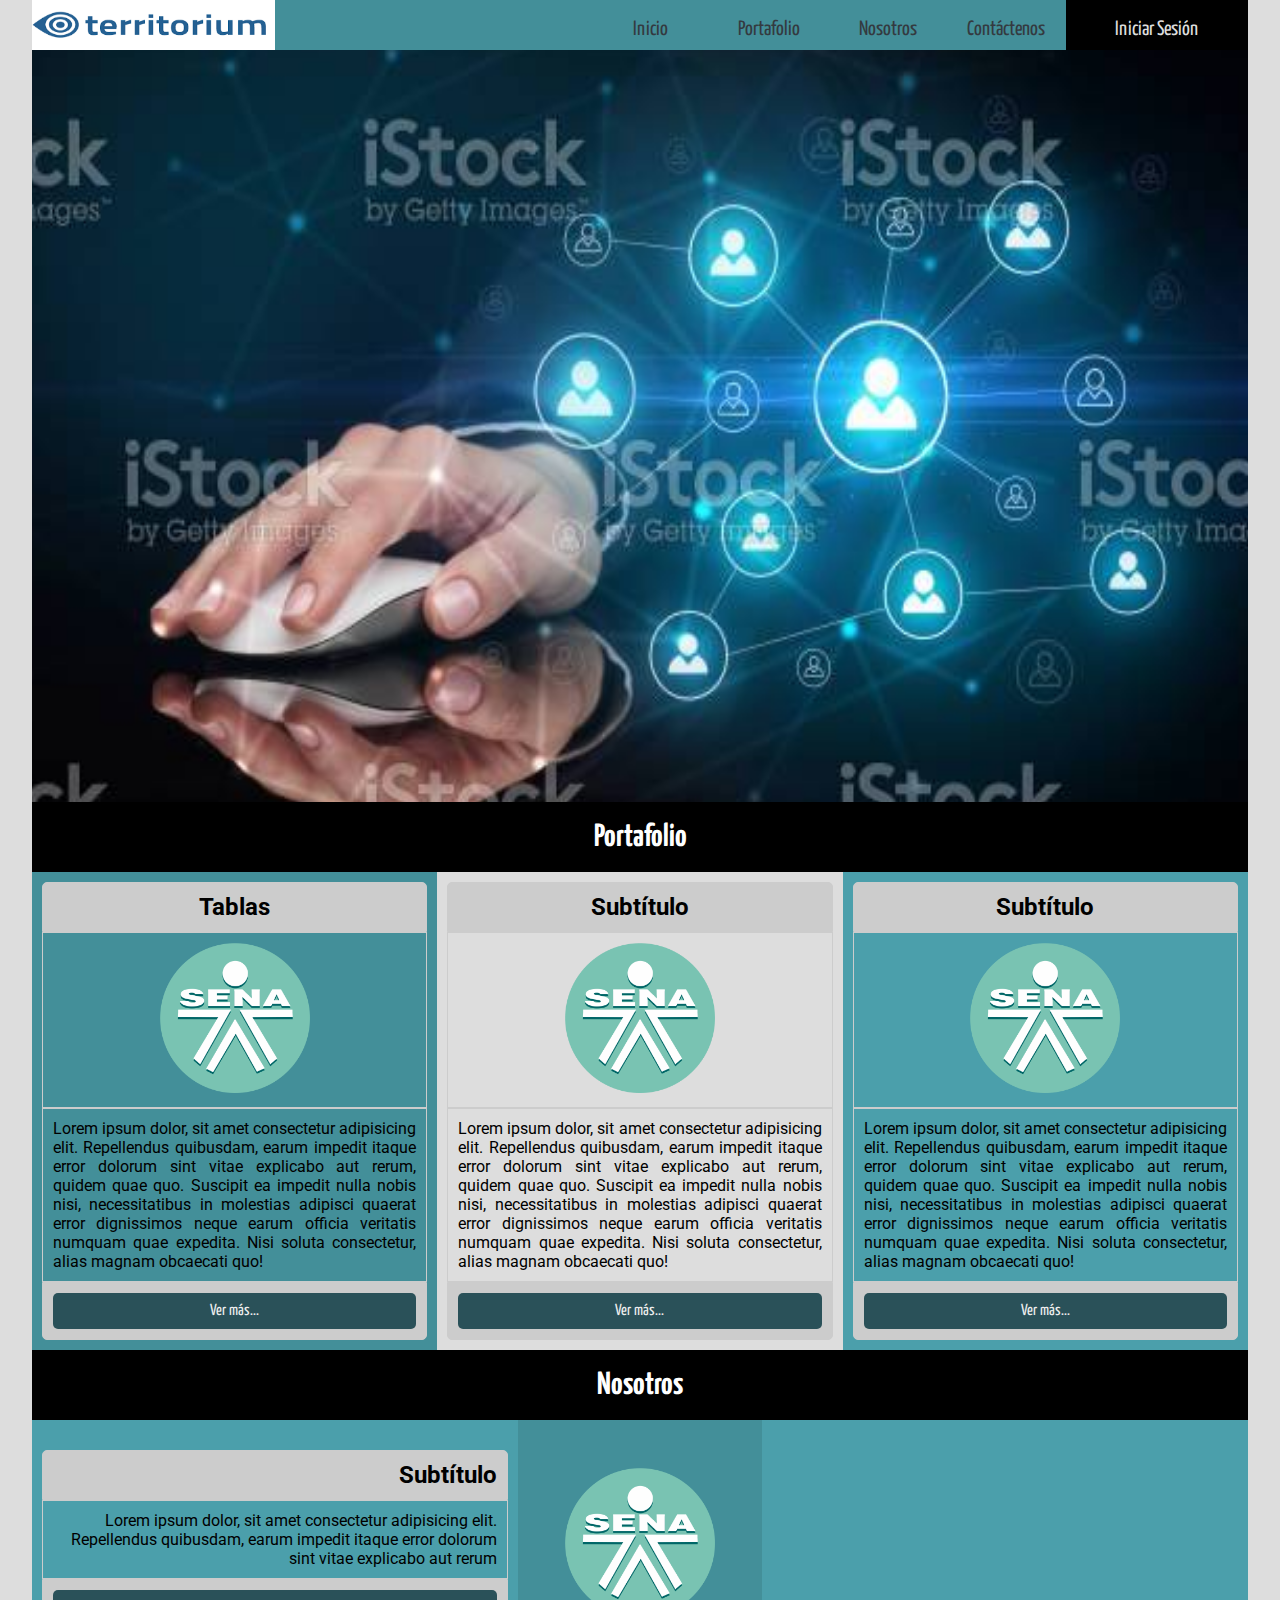
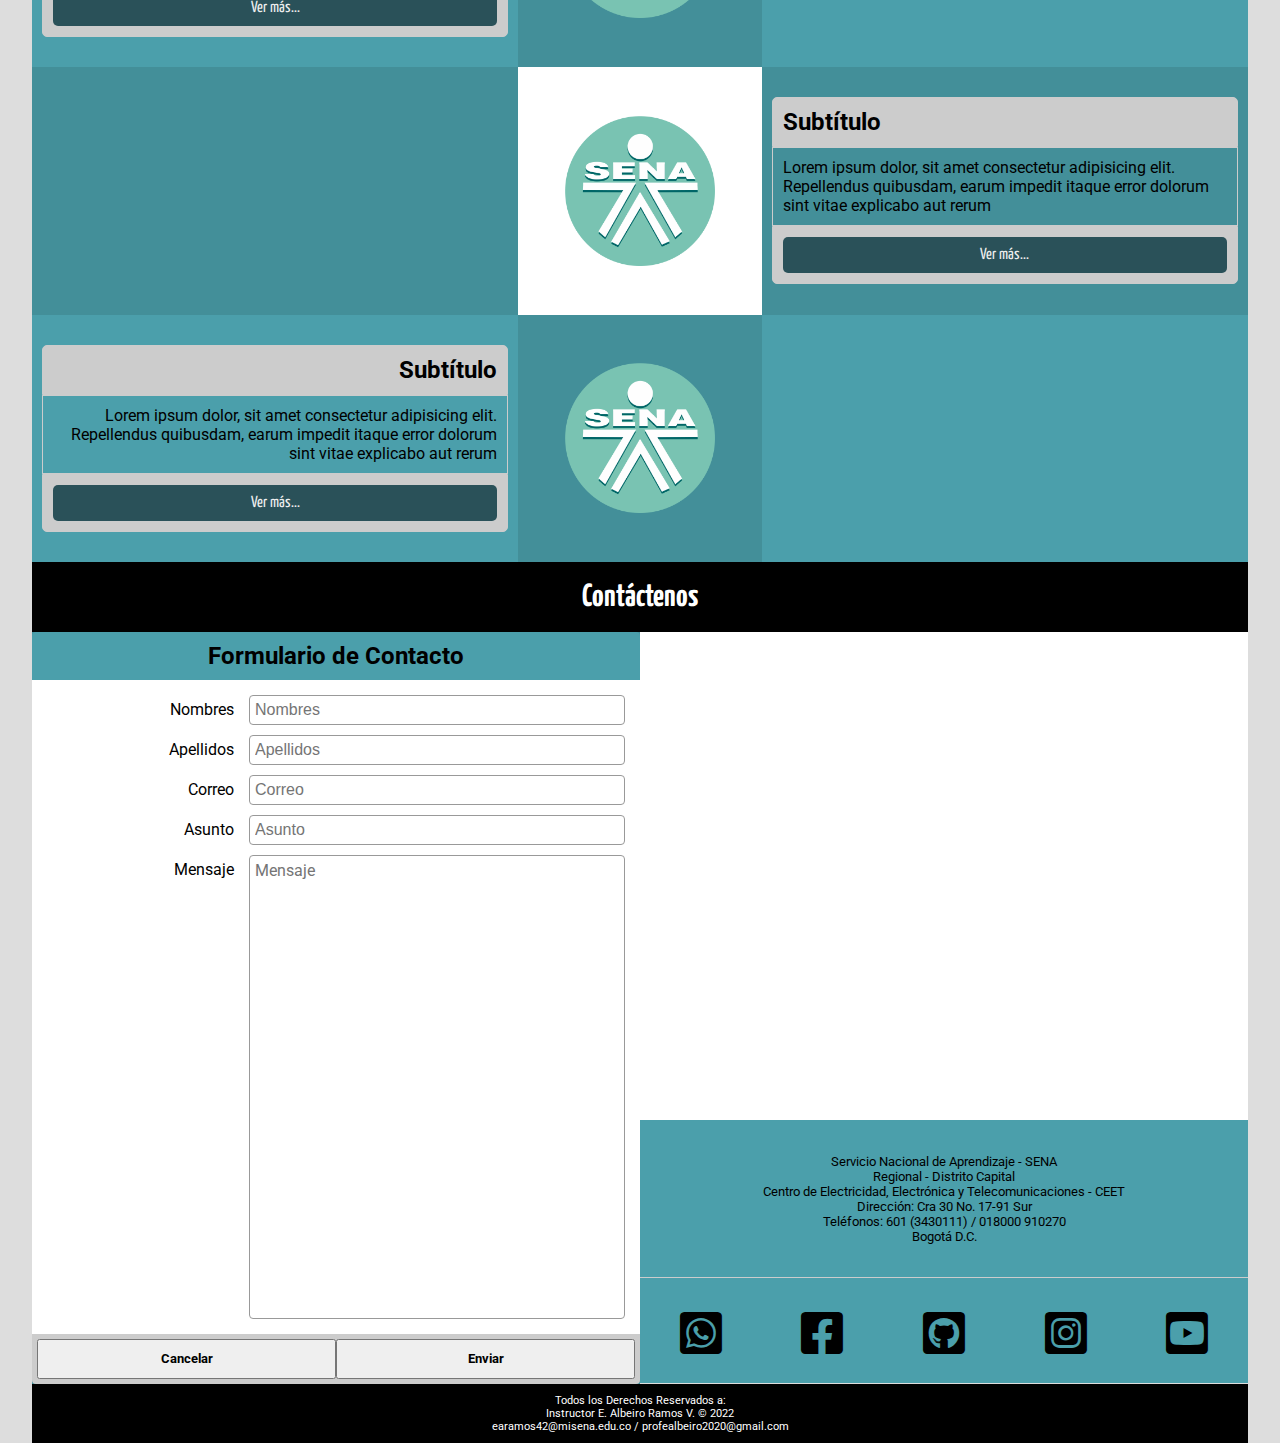
<file: index.html>
<!DOCTYPE html>
<html lang="en">
<head>
    <meta charset="UTF-8">
    <meta http-equiv="X-UA-Compatible" content="IE=edge">
    <meta name="viewport" content="width=device-width, initial-scale=1.0">
    <title>Document</title>
    <script>
        window.location.assign("docs/trim1/8_prototipo_no_funcional/4_prototipo_no_funcional/index.html")
    </script>
</head>
<body>
    
</body>
</html>
</file>
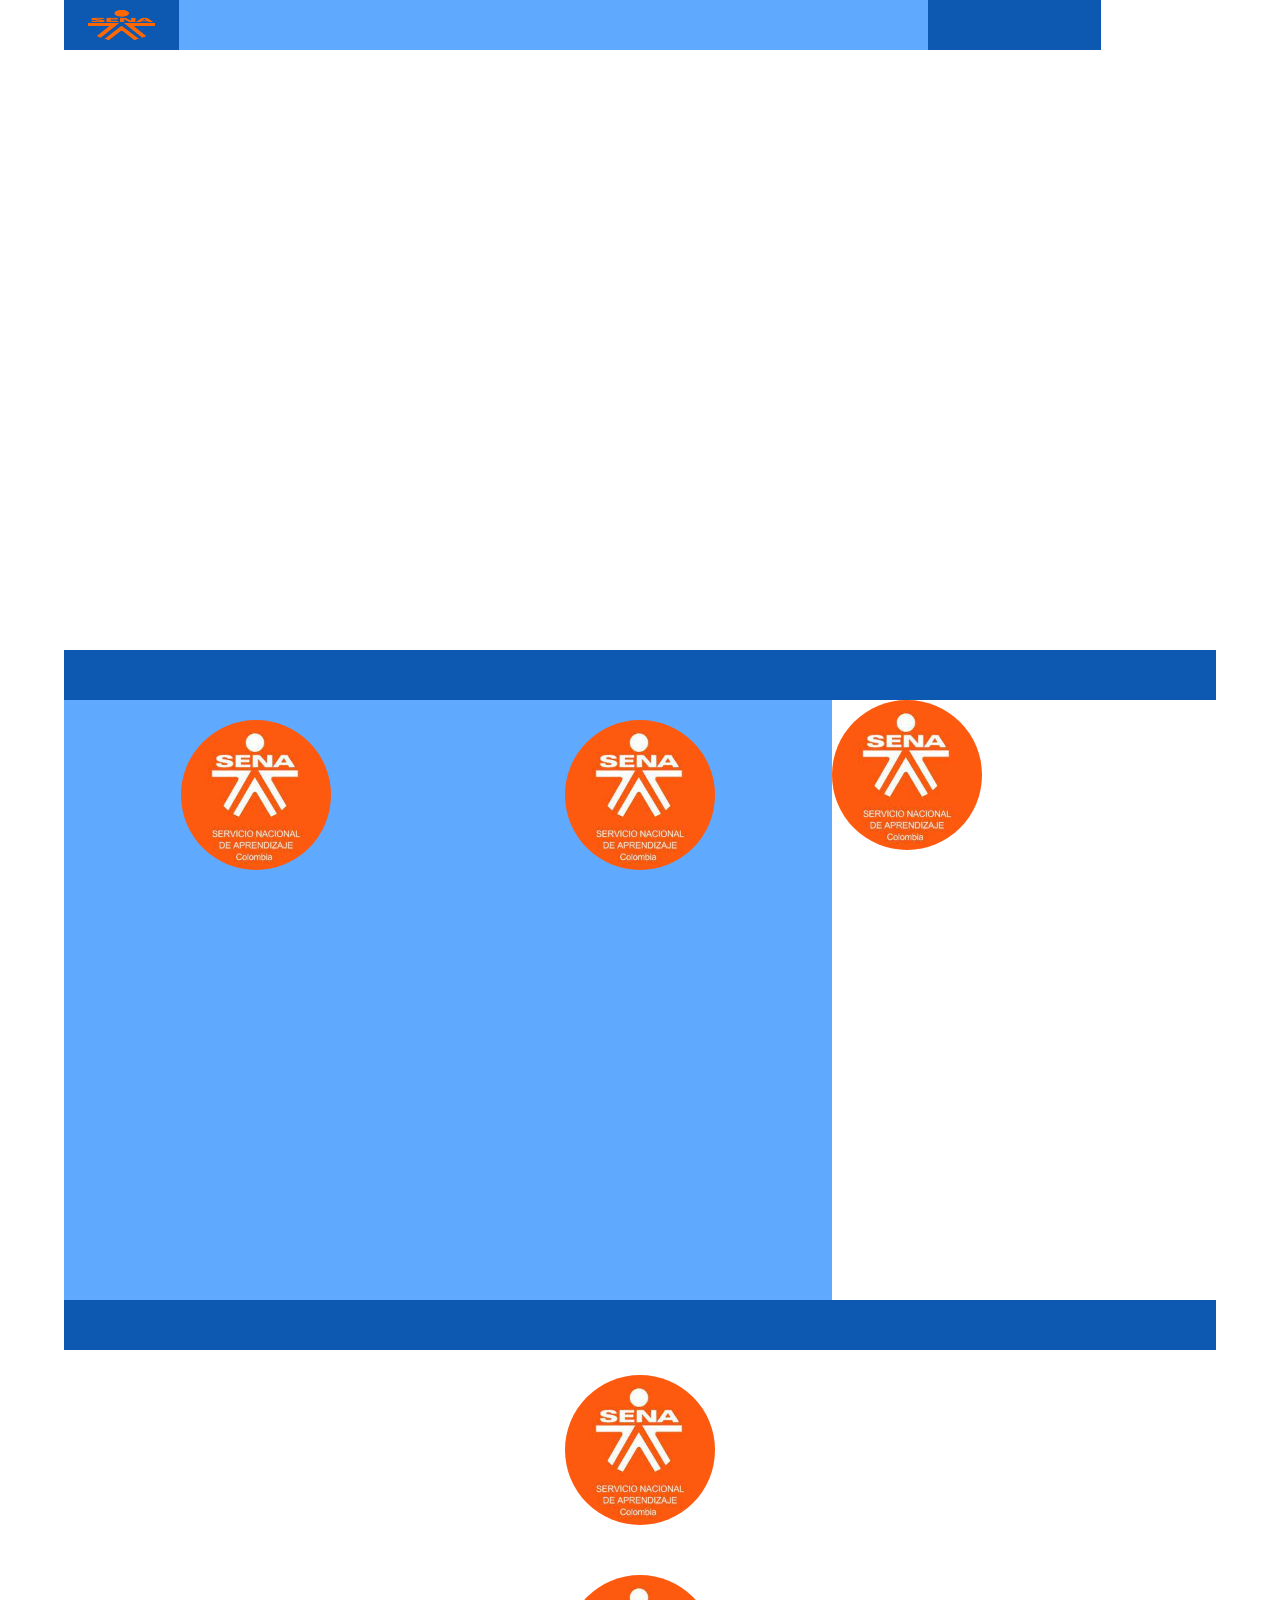
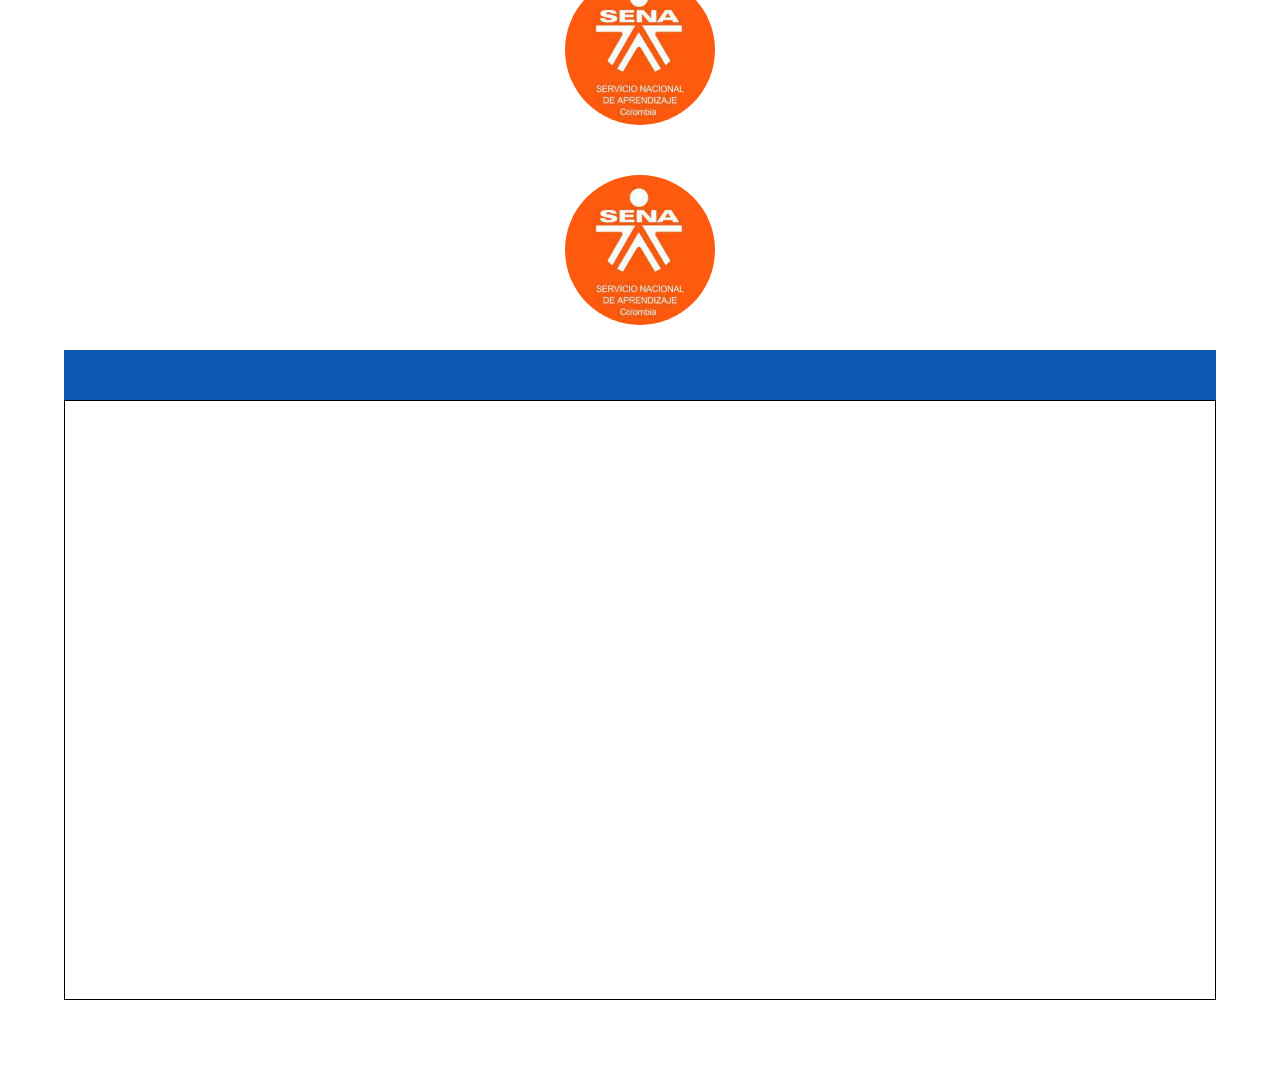
<file: trim1/8_prototipo_no_funcional/4_prototipo_no_funcional/index.html>
<!DOCTYPE html>
<html lang="es">
<head>
    <meta charset="UTF-8">
    <meta http-equiv="X-UA-Compatible" content="IE=edge">
    <meta name="viewport" content="width=device-width, initial-scale=1.0">
    <title>empresa.M.A.</title>
    <link rel="shortcut icon"
    href="img/logo.jpg">
    <link rel="stylesheet" href="css/styles.css">
</head>
<body>
    <!--contenedor-->
    <div class="contenedor">
        <!--nuestro navegador-->
        <nav>
            <!--logo-->
            <div class="logo color-azul">
<img src="img/logoSena.png" 
alt="logo" title="logo">
</div>
            <!--menu-->
            <div class="menu color-azul-claro"></div>
            <!--ingreso-->
            <div class="ingreso color-azul"></div>
        </nav>
        <!--encabezado-->
        <header class="color-blanco"></header>
        <!--seccion: portafolio-->
        <div class="titulo"></div>
        <section class="portafolio">
            <div class="port-col color-azul-oscuro">
                <img src="img/imagen-card.jpg" 
                alt="imagen-card"  title="imagen-card">
            </div>
            <div class="port-col">
            <img src="img/imagen-card.jpg" 
                alt="imagen-card"  title="imagen-card">
            </div>
            <div class="port-col- color-azul-claro">
                <img src="img/imagen-card.jpg" 
                alt="imagen-card"  title="imagen-card"> 
            </div>
        </section>
        <!--seccion: nosotros-->
        <div class="titulo"></div>
        <section class="nosotros">
            <div class="nos-fila">
                <div class="nos-col-ext color-azul-claro"></div>
                <div class="nos-col-cnt color-azul-oscuro">
                    <img src="img/imagen-card.jpg" 
                    alt="imagen-card"  title="imagen-card">   
                </div>
                <div class="nos-col-ext color-azul-claro"></div>
            </div>
            <div class="nos-fila">
                <div class="nos-col-ext color-azul-oscuro"></div>
                <div class="nos-col-cnt color-blanco">
                    <img src="img/imagen-card.jpg" 
                    alt="imagen-card"  title="imagen-card">  
                </div>
                <div class="nos-col-ext color-azul-oscuro"></div>
            </div>
            <div class="nos-fila">
                <div class="nos-col-ext color-azul-claro"></div>
                <div class="nos-col-cnt color-azul-oscuro">
                    <img src="img/imagen-card.jpg" 
                    alt="imagen-card"  title="imagen-card">  
                </div>
                <div class="nos-col-ext color-azul-claro"></div>
            </div>
        </section>
        <!--seccion: contactenos-->
        <div class="titulo"></div>
        <section class="borde contactenos">
            <div class="cont-col color-azul-oscuro"></div>
            <div class="cont-col">
                <div class="cont-fila-arr color-azul-claro"></div>
                <div class="cont-fila-abj color-azul-claro"></div>
            </div>
        </section>
        <!--pie de pagina-->
    <footer class="color-azul"></footer>    
    </div>
     <!-- <div class="inicio">
        <detalles>
            <summary>Programación de Software</summary>
            <ol class="lista">
                <li>Nombre: Jonathan Meza</li>
                <li>Ficha 2500138</li>
                <li>Técnico Programación de Software</li>
            </ol>
            
        </detalles>
    
        <button onclick="dlg.showModal()">ABRIR</button>
    
        <diálogo id="dlg">
            <button onclick="dlg.close()">X</button>
            SENA
        </diálogo>
    </div>
    <div clase="progreso">
        <p>JavaScript: <metro min="0" max="100" valor="70"></metro></p>
        <p>Python: <metro min="0" max="100" valor="50"></metro></p>
        <p>JAVA: <metro min="0" max="100" valor="40"></metro></p>
    </div> -->
    <script src="js/scripts.js"></script>
</body>

</html>
</file>
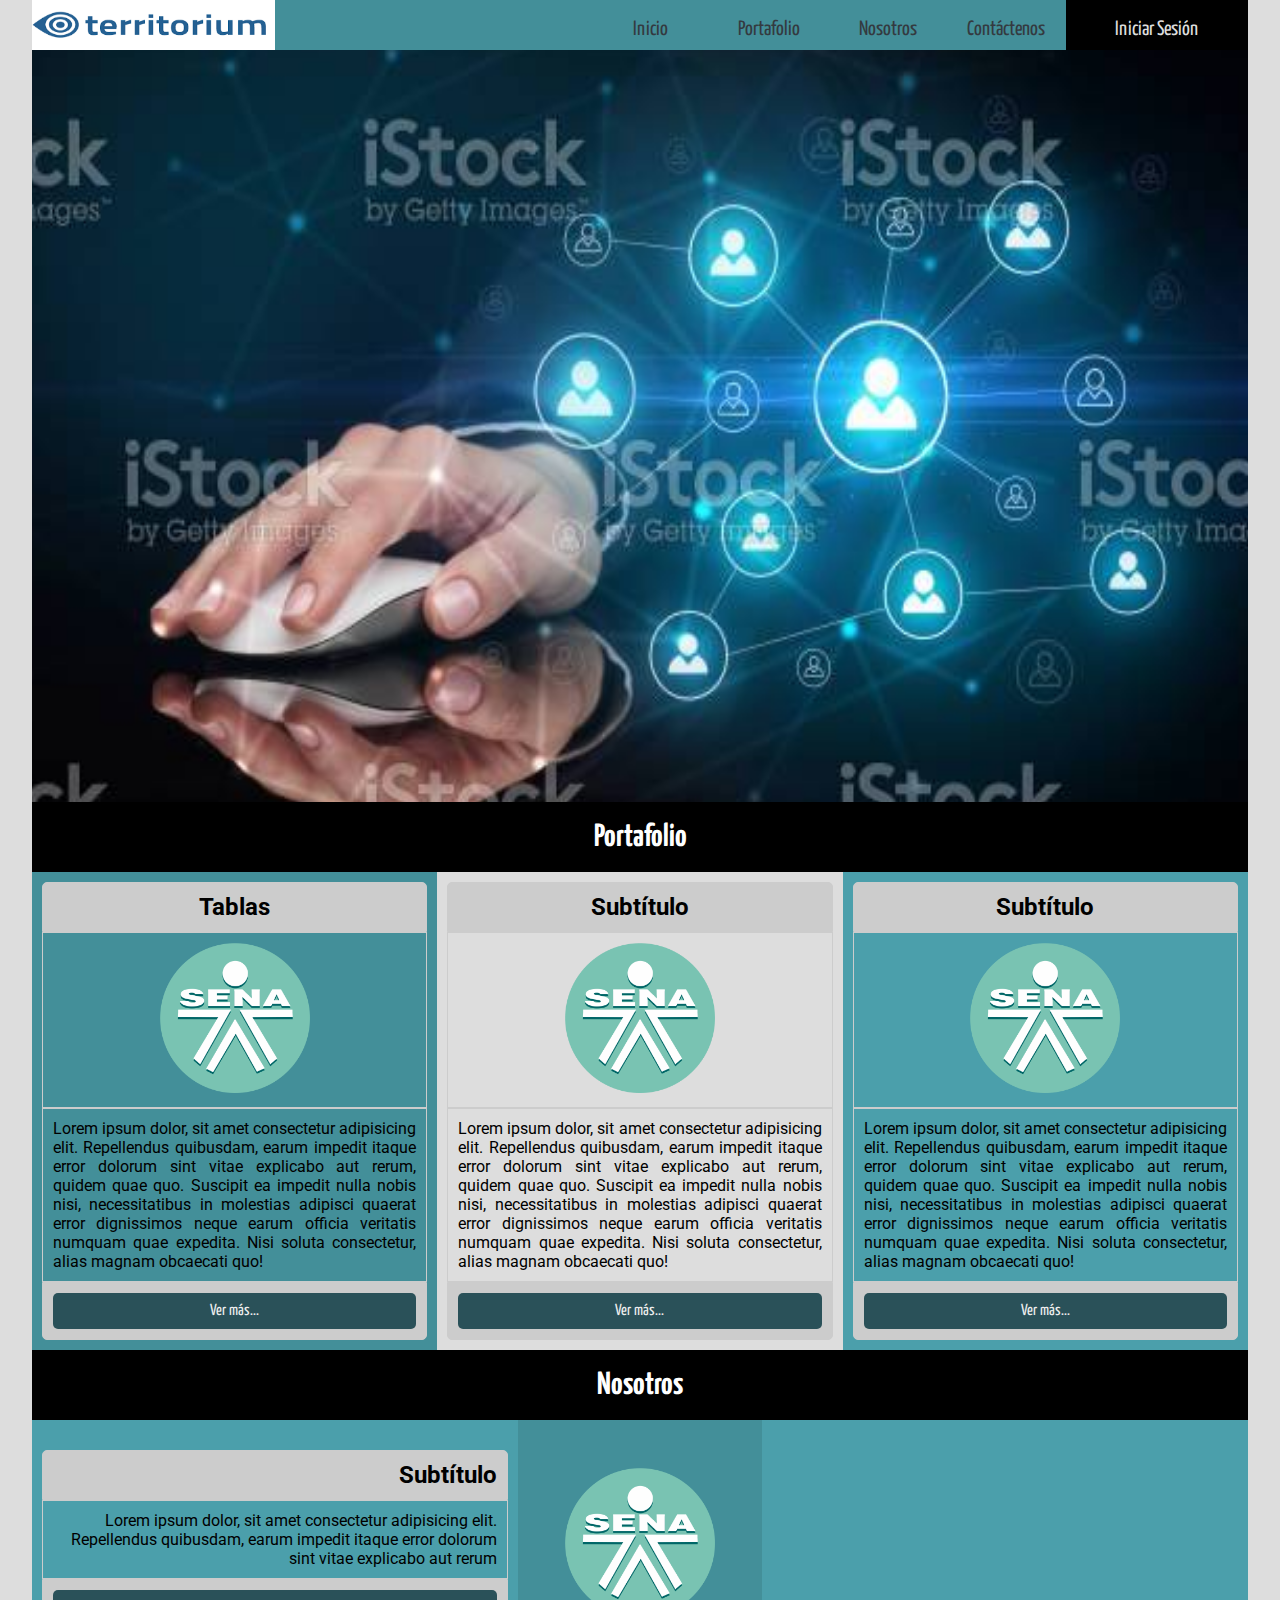
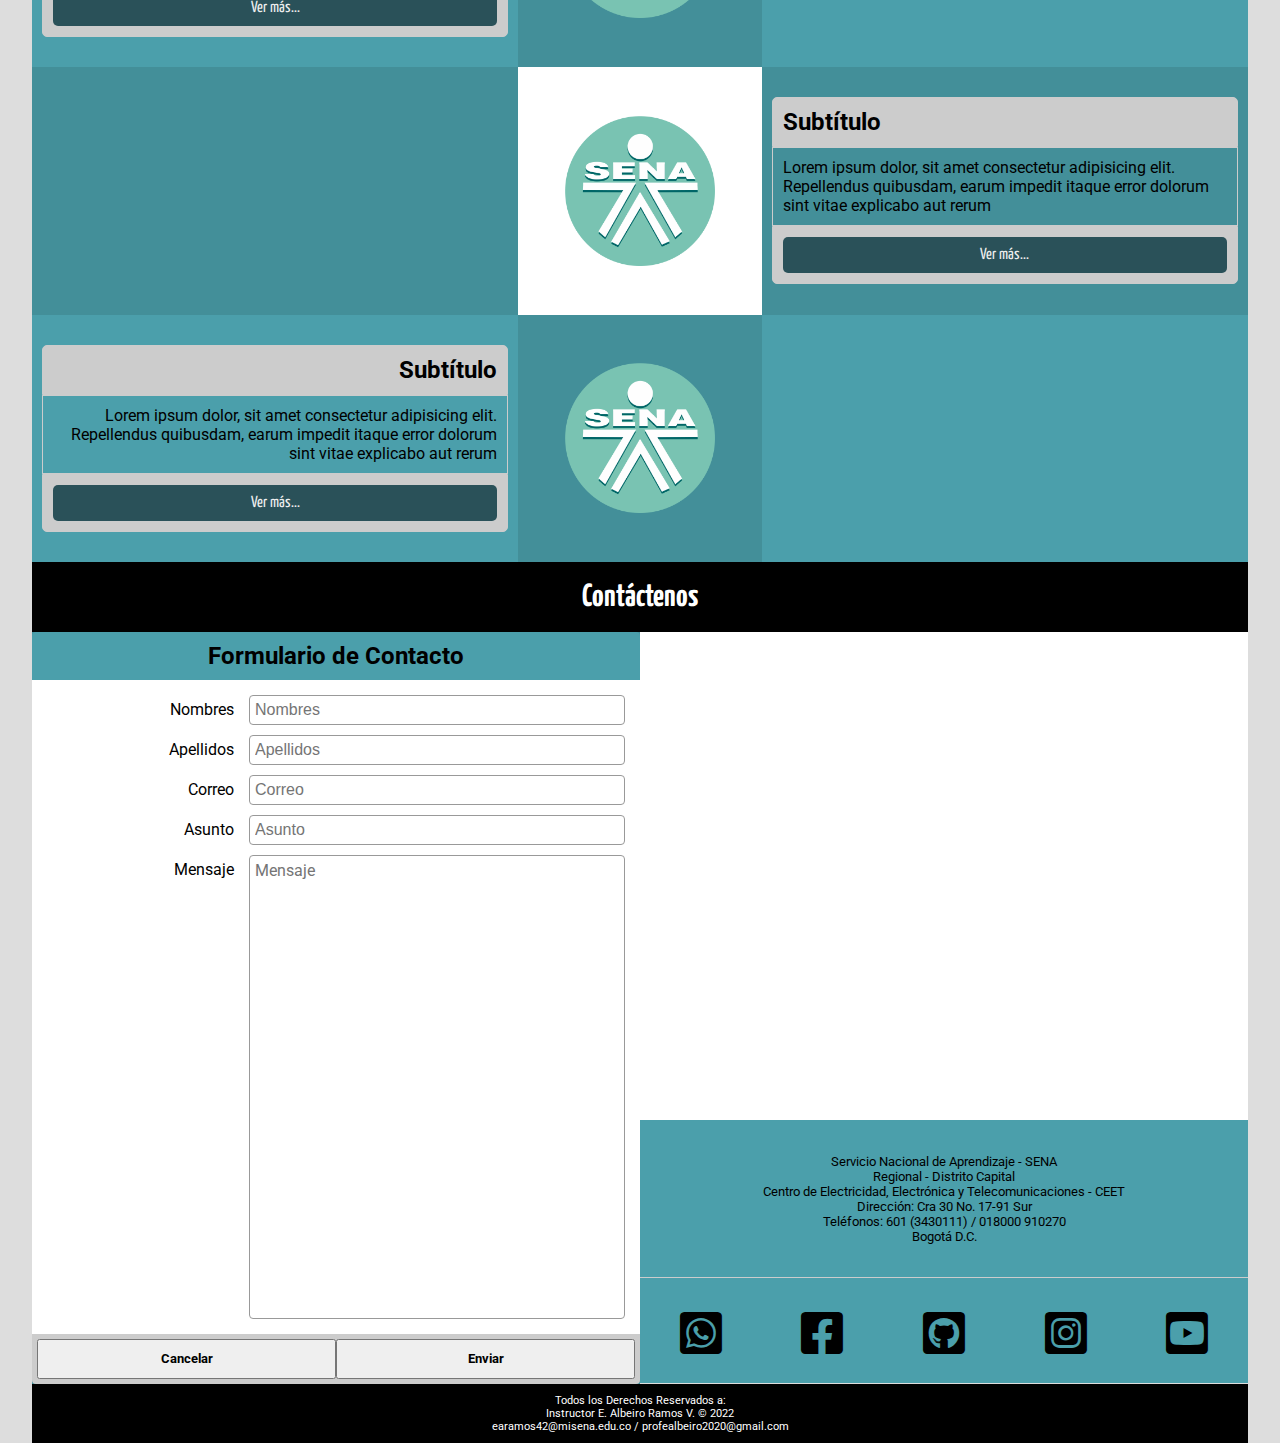
<file: docs/trim1/8_prototipo_no_funcional/4_prototipo_no_funcional/index.html>
<!DOCTYPE html>
<html lang="es">

<head>
  <meta charset="UTF-8" />
  <meta http-equiv="X-UA-Compatible" content="IE=edge" />
  <meta name="viewport" content="width=device-width, initial-scale=1.0" />
  <title>Empresa</title>
  <link rel="shortcut icon" href="img/sena.png" />
  <link rel="stylesheet" href="css/all.css" />
  <link rel="stylesheet" href="css/styles_flexbox_model.css" />  
</head>

<body>
  <!-- Contenedor -->
  <div class="contenedor captura-id">
    <!-- Navegador -->
    <nav>
      <!-- Logo -->
      <div class="logo color-blanco">
        <img src="img/2.png" alt="Logo" title="Logo" />
      </div>
      <!-- Menú -->
      <div class="menu">
        <div class="m-home"><a href="#">Inicio</a></div>
        <div class="m-portafolio"><a href="#portafolio">Portafolio</a></div>
        <div class="m-nosotros"><a href="#nosotros">Nosotros</a></div>
        <div class="m-contactenos"><a href="#contactenos">Contáctenos</a></div>
      </div>
      <!-- Ingreso -->
      <div class="ingreso color-negro">
        <div class="m-ingreso"><a href="pages/login.html">Iniciar Sesión</a></div>
      </div>
    </nav>
    <!-- Encabezado -->
    <header></header>
    <!-- Sección: Portafolio -->
    <div id="portafolio" class="tope"></div>
    <h1 class="titulo">Portafolio</h1>
    <section class="portafolio">
      <div class="port-col-izq color-gris-oscuro">
        <h2 class="borde subtitulo">Tablas</h2>
        <div class="borde imagen">
          <img src="img/sena.png" alt="Logo" title="Logo" />
        </div>
        <p class="parrafo borde">
          Lorem ipsum dolor, sit amet consectetur adipisicing elit.
          Repellendus quibusdam, earum impedit itaque error dolorum sint vitae
          explicabo aut rerum, quidem quae quo. Suscipit ea impedit nulla
          nobis nisi, necessitatibus in molestias adipisci quaerat error
          dignissimos neque earum officia veritatis numquam quae expedita.
          Nisi soluta consectetur, alias magnam obcaecati quo!
        </p>
        <div class="borde ver">
          <a href="pages/tablas.html">Ver más...</a>
        </div>
      </div>
      <div class="port-col-cnt color-">
        <h2 class="borde subtitulo">Subtítulo</h2>
        <div class="borde imagen">
          <img src="img/sena.png" alt="Logo" title="Logo" />
        </div>
        <p class="parrafo borde">
          Lorem ipsum dolor, sit amet consectetur adipisicing elit.
          Repellendus quibusdam, earum impedit itaque error dolorum sint vitae
          explicabo aut rerum, quidem quae quo. Suscipit ea impedit nulla
          nobis nisi, necessitatibus in molestias adipisci quaerat error
          dignissimos neque earum officia veritatis numquam quae expedita.
          Nisi soluta consectetur, alias magnam obcaecati quo!
        </p>
        <div class="borde ver">
          <a href="#">Ver más...</a>
        </div>
      </div>
      <div class="port-col-der color-gris-claro">
        <h2 class="borde subtitulo">Subtítulo</h2>
        <div class="borde imagen">
          <img src="img/sena.png" alt="Logo" title="Logo" />
        </div>
        <p class="parrafo borde">
          Lorem ipsum dolor, sit amet consectetur adipisicing elit.
          Repellendus quibusdam, earum impedit itaque error dolorum sint vitae
          explicabo aut rerum, quidem quae quo. Suscipit ea impedit nulla
          nobis nisi, necessitatibus in molestias adipisci quaerat error
          dignissimos neque earum officia veritatis numquam quae expedita.
          Nisi soluta consectetur, alias magnam obcaecati quo!
        </p>
        <div class="borde ver">
          <a href="#">Ver más...</a>
        </div>
      </div>
    </section>
    <!-- Sección: Nosotros -->
    <div id="nosotros" class="tope"></div>
    <h1 class="titulo">Nosotros</h1>
    <section class="nosotros">
      <div class="nos-fila-arr">
        <div class="nos-col-izq color-gris-claro">
          <div class="card">
            <h2 class="borde subtitulo">Subtítulo</h2>
            <p class="borde parrafo">
              Lorem ipsum dolor, sit amet consectetur adipisicing elit.
              Repellendus quibusdam, earum impedit itaque error dolorum sint
              vitae explicabo aut rerum
            </p>
            <div class="borde ver">
              <a href="#">Ver más...</a>
            </div>
          </div>
        </div>
        <div class="nos-col-cnt imagen color-gris-oscuro">
          <img src="img/sena.png" alt="imagen-sena" title="imagen-sena" />
        </div>
        <div class="nos-col-der color-gris-claro"></div>
      </div>
      <div class="nos-fila-cnt">
        <div class="nos-col-izq color-gris-oscuro"></div>
        <div class="nos-col-cnt imagen color-blanco">
          <img src="img/sena.png" alt="imagen-sena" title="imagen-sena" />
        </div>
        <div class="nos-col-der color-gris-oscuro">
          <div class="sena">
            <h2 class="borde subtitulo">Subtítulo</h2>
            <p class="borde parrafo">
              Lorem ipsum dolor, sit amet consectetur adipisicing elit.
              Repellendus quibusdam, earum impedit itaque error dolorum sint
              vitae explicabo aut rerum
            </p>
            <div class="borde ver">
              <a href="#">Ver más...</a>
            </div>
          </div>
        </div>
      </div>
      <div class="nos-fila-abj">
        <div class="nos-col-izq color-gris-claro">
          <div class="card">
            <h2 class="borde subtitulo">Subtítulo</h2>
            <p class="borde parrafo">
              Lorem ipsum dolor, sit amet consectetur adipisicing elit.
              Repellendus quibusdam, earum impedit itaque error dolorum sint
              vitae explicabo aut rerum
            </p>
            <div class="borde ver">
              <a href="#">Ver más...</a>
            </div>
          </div>
        </div>
        <div class="nos-col-cnt imagen color-gris-oscuro">
          <img src="img/sena.png" alt="imagen-sena" title="imagen-sena" />
        </div>
        <div class="nos-col-der color-gris-claro"></div>
      </div>
    </section>
    <!-- Sección: Contáctenos -->
    <div id="contactenos" class="tope"></div>
    <h1 class="titulo">Contáctenos</h1>
    <section class="contactenos">
      <div class="cont-col-izq color-gris-oscuro">
        <form class="form" action="" method="">
          <h2 class="form-subtitulo">Formulario de Contacto</h2>
          <div class="form-cuerpo color-blanco">
            <div class="form-control">
              <label class="label" for="nombres">Nombres</label>
              <input class="input" type="text" id="nombres" placeholder="Nombres" pattern="[ a-zA-ZáéíóúÁÉÍÓÚäëïöüÄËÏÖÜàèìòùÀÈÌÒÙñÑ]{2,50}" 
              title="Ingrese Nombre(s) Válido(s)" required>
            </div>
            <div class="form-control">
              <label class="label" for="apellidos">Apellidos</label>
              <input class="input" type="text" id="apellidos" placeholder="Apellidos" pattern="[ a-zA-ZáéíóúÁÉÍÓÚäëïöüÄËÏÖÜàèìòùÀÈÌÒÙñÑ]{2,50}" 
              title="Ingrese Apellidos(s) Válido(s)" required>
            </div>
            <div class="form-control">
              <label class="label" for="correo-cont">Correo</label>
              <input class="input" type="email" id="correo-cont" placeholder="Correo" pattern="[a-zA-Z0-9_]+([.][a-zA-Z0-9_]+)*@[a-zA-Z0-9_]+([.][a-zA-Z0-9_]+)*[.][a-zA-Z]{2,5}" title="Ingrese un Correo Válido" required>
            </div>
            <div class="form-control">
              <label class="label" for="asunto">Asunto</label>
              <input class="input" type="text" id="asunto" placeholder="Asunto" pattern="[ a-zA-ZáéíóúÁÉÍÓÚäëïöüÄËÏÖÜàèìòùÀÈÌÒÙñÑ]{10,50}" title="Ingrese un Asunto Válido con solo caracteres" required>
            </div>
            <div class="form-control textarea">
              <label class="label" for="mensaje">Mensaje</label>
              <textarea class="textarea" id="mensaje" placeholder="Mensaje" pattern="[ a-zA-Z0-9_áéíóúÁÉÍÓÚäëïöüÄËÏÖÜàèìòùÀÈÌÒÙñÑ]" minlength="30" maxlength="300" title="Ingrese mínimo 30 y máximo 300 Caracteres" required></textarea>
            </div>
          </div>
          <div class="form-pie">
            <input type="reset" id="cancelar-contac" value="Cancelar">
            <input type="submit" id="submit-contac" value="Enviar">
          </div>
        </form>
      </div>
      <div class="cont-col-der">
        <div class="cont-fila-arr color-blanco">
          <iframe
            src="https://www.google.com/maps/embed?pb=!1m18!1m12!1m3!1d3976.9884589006756!2d-74.11310008626324!3d4.596089743838002!2m3!1f0!2f0!3f0!3m2!1i1024!2i768!4f13.1!3m3!1m2!1s0x8e3f992512b0e255%3A0x7f243ed24152c25!2sSena%20Centro%20Metalmec%C3%A1nico!5e0!3m2!1ses!2sco!4v1666557907107!5m2!1ses!2sco"></iframe>
        </div>
        <div class="cont-fila-abj color-gris-claro">
          <div class="espacio-temporal">
            <p>Servicio Nacional de Aprendizaje - SENA</p>
            <p>Regional - Distrito Capital</p>
            <p>
              Centro de Electricidad, Electrónica y Telecomunicaciones - CEET
            </p>
            <p>Dirección: Cra 30 No. 17-91 Sur</p>
            <p>Teléfonos: 601 (3430111) / 018000 910270</p>
            <p>Bogotá D.C.</p>
          </div>
          <div class="social-media">
            <a href="https://web.whatsapp.com/" target="_blank"><i class="fa-brands fa-square-whatsapp"></i></a>
            <a href="https://es-la.facebook.com/" target="_blank"><i class="fa-brands fa-square-facebook"></i></a>
            <a href="https://github.com/ProfeAlbeiro/siwebinvent-modusers-mysql-php-limpio" target="_blank"><i class="fa-brands fa-square-github"></i></a>
            <a href="https://www.instagram.com/" target="_blank"><i class="fa-brands fa-square-instagram"></i></a>
            <a href="https://www.youtube.com/" target="_blank"><i class="fa-brands fa-square-youtube"></i></a>
          </div>
        </div>
      </div>
    </section>
    <!-- Pie de Página -->
    <footer class="color-negro">
      <div class="parrafo">
        <p>Todos los Derechos Reservados a:</p>
        <p>Instructor E. Albeiro Ramos V. © 2022</p>
        <p>earamos42@misena.edu.co / profealbeiro2020@gmail.com</p>
      </div>
    </footer>
  </div>
  <script src="js/sweetalert.min.js"></script>
  <script src="js/scripts.js"></script>
</body>
</html>
</file>
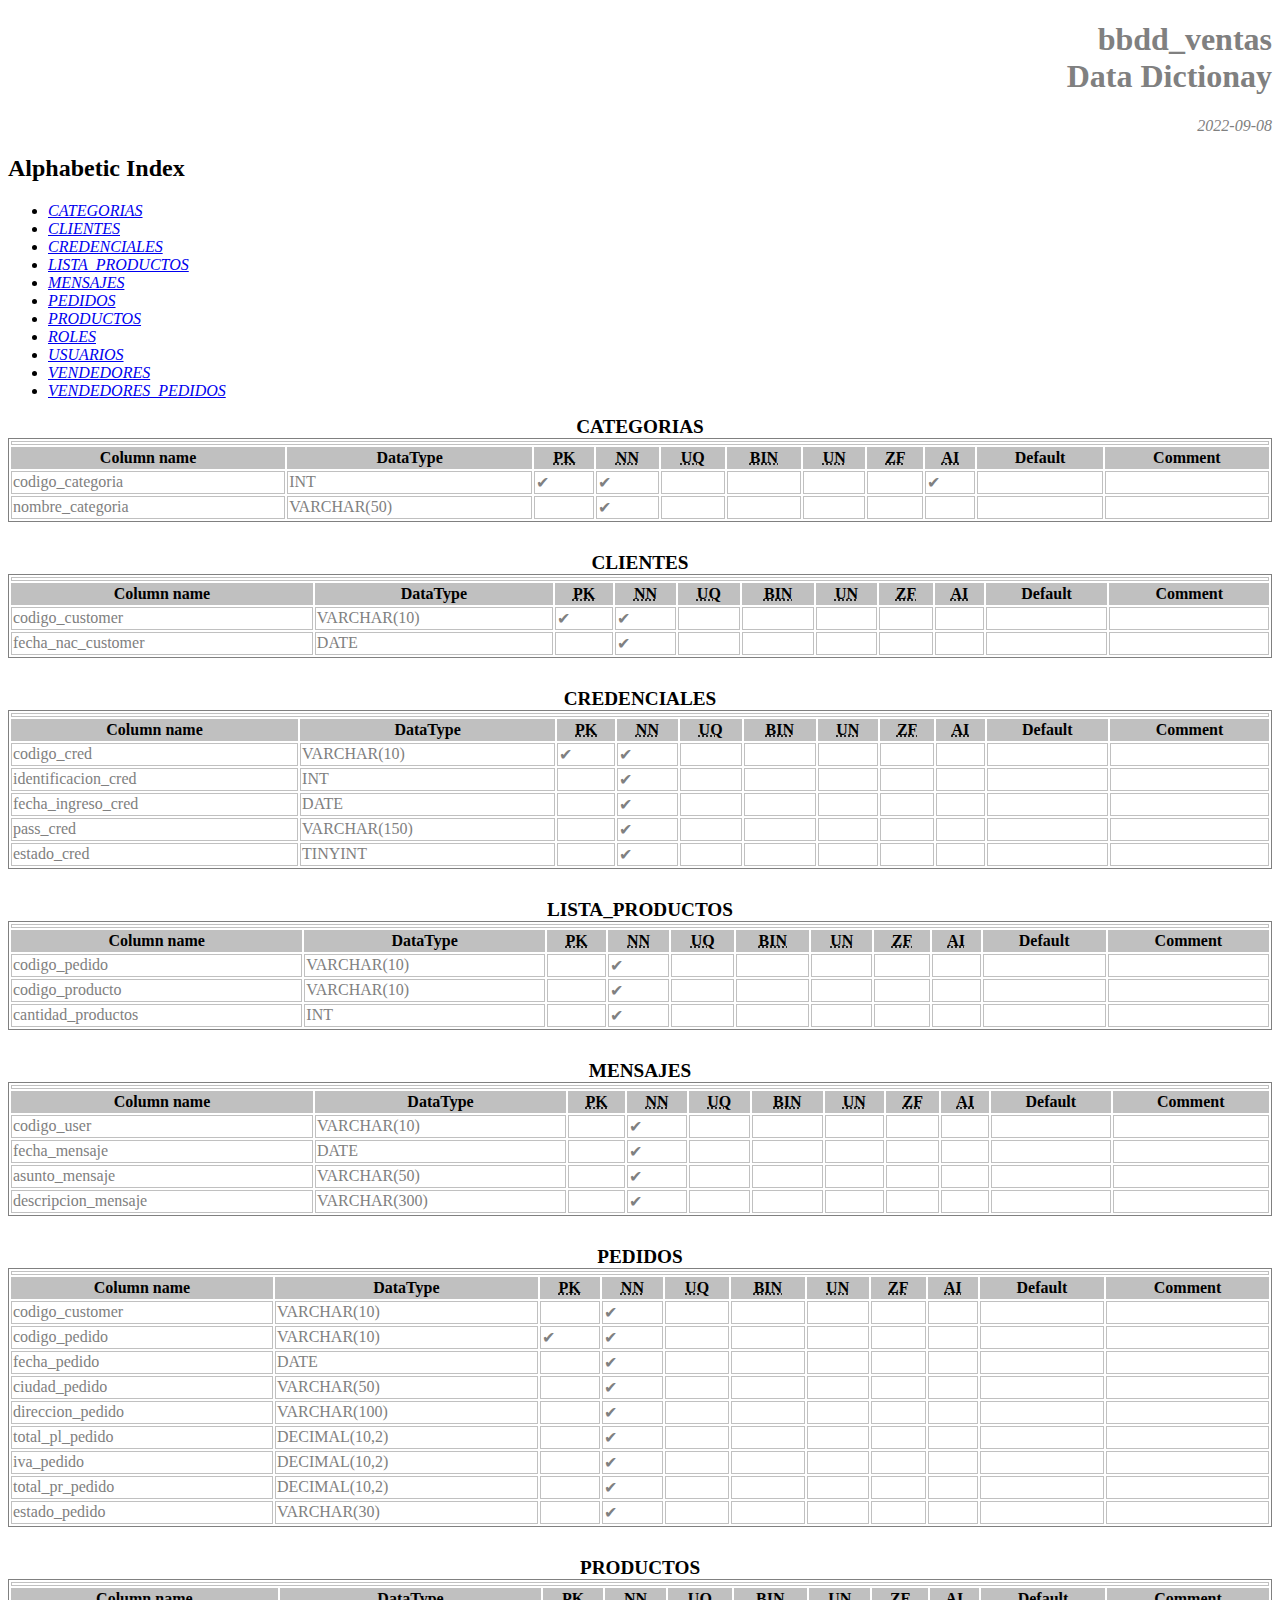
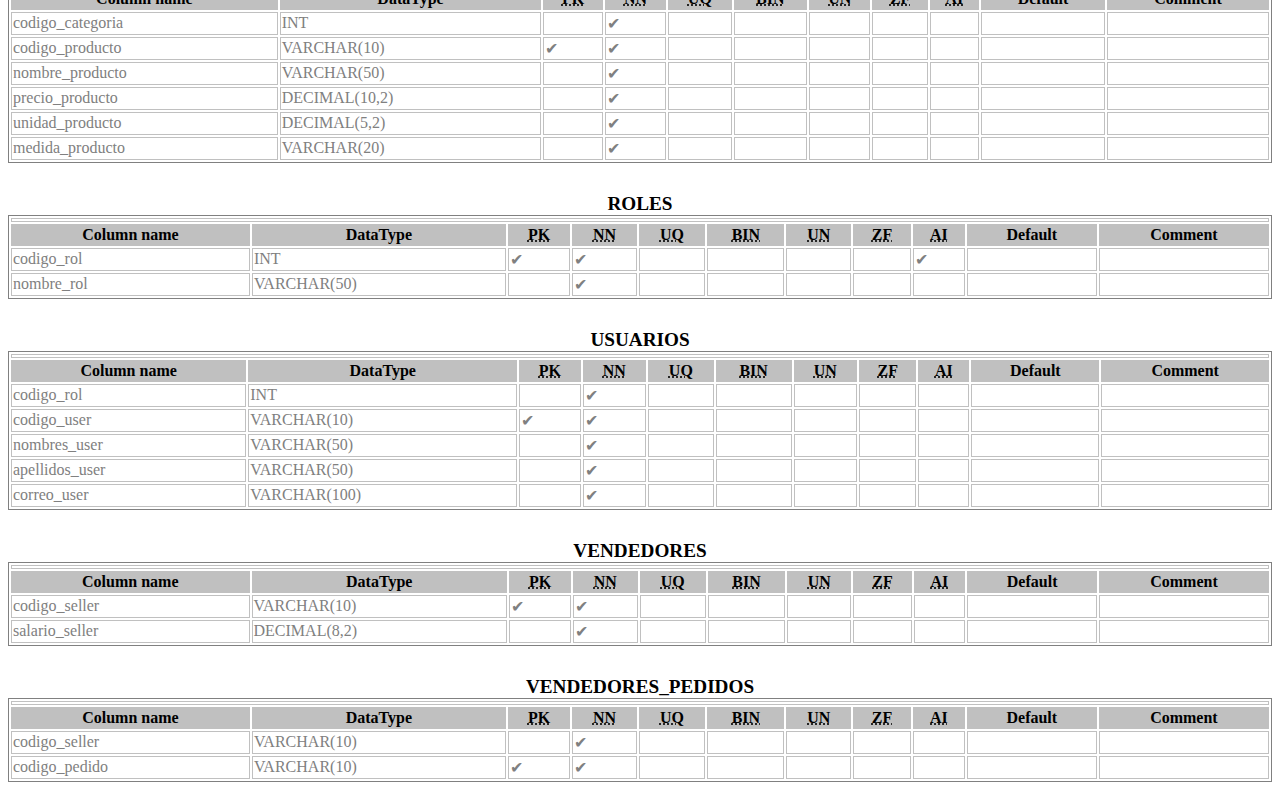
<file: trim2/3_diccionario_datos/1_diccionario_datos.html>
<!DOCTYPE html>
<html>
<head>
    <meta charset="UTF-8" />
    <meta name="author" content="WB DataDic" />
    <meta name="description" content="bbdd_ventas Data Dictionary." />
    <title>bbdd_ventas Data Dictionary</title>
    <style type="text/css">
    table{
        width: 100%;
        margin-bottom: 30px;
    }
    abbr{
        cursor: help;
    }
    table, td, th{
        border-style: solid;
        border-width: 1px;
    }
    table caption{
        font-size: 120%;
        font-weight: bold;
    }
    caption{
        color: black;
    }
    td, th{
        border-color: silver;
    }
    tr:hover{
        color: #333;
        background-color: #F2F2F2;
    }
    th{
        background-color: silver;
    }
    td{
        color: gray;
    }
    ul{
        font-style: italic;
    }
    #title-sect{
        color: gray;
        text-align: right;
    }
    .proj-desc{
        text-align: right;
    }
    </style>
</head>
<body>
<div id="title-sect">
<h1>bbdd_ventas<br> Data Dictionay</h1>
<p>
<em>2022-09-08</em>
</p>
<p class="proj-desc">
<em></em>
</p>
</div>
<h2>Alphabetic Index</h2>
<ul>
<li><a href='#CATEGORIAS'>CATEGORIAS</a></li>
<li><a href='#CLIENTES'>CLIENTES</a></li>
<li><a href='#CREDENCIALES'>CREDENCIALES</a></li>
<li><a href='#LISTA_PRODUCTOS'>LISTA_PRODUCTOS</a></li>
<li><a href='#MENSAJES'>MENSAJES</a></li>
<li><a href='#PEDIDOS'>PEDIDOS</a></li>
<li><a href='#PRODUCTOS'>PRODUCTOS</a></li>
<li><a href='#ROLES'>ROLES</a></li>
<li><a href='#USUARIOS'>USUARIOS</a></li>
<li><a href='#VENDEDORES'>VENDEDORES</a></li>
<li><a href='#VENDEDORES_PEDIDOS'>VENDEDORES_PEDIDOS</a></li>
</ul>
<table id='CATEGORIAS'>
<caption>CATEGORIAS</caption>
<tr><td colspan='11'></td></tr>
<tr>
    <th>Column name</th>
    <th>DataType</th>
    <th><abbr title='Primary Key'>PK</abbr></th>
    <th><abbr title='Not Null'>NN</abbr></th>
    <th><abbr title='Unique'>UQ</abbr></th>
    <th><abbr title='Binary'>BIN</abbr></th>
    <th><abbr title='Unsigned'>UN</abbr></th>
    <th><abbr title='Zero Fill'>ZF</abbr></th>
    <th><abbr title='Auto Increment'>AI</abbr></th>
    <th>Default</th>
    <th>Comment</th>
</tr>
<tr>
    <td>codigo_categoria</td>
    <td>INT</td>
    <td>&#10004;</td>
    <td>&#10004;</td>
    <td>&nbsp;</td>
    <td>&nbsp;</td>
    <td>&nbsp;</td>
    <td>&nbsp;</td>
    <td>&#10004;</td>
    <td></td>
    <td></td>
</tr>
<tr>
    <td>nombre_categoria</td>
    <td>VARCHAR(50)</td>
    <td>&nbsp;</td>
    <td>&#10004;</td>
    <td>&nbsp;</td>
    <td>&nbsp;</td>
    <td>&nbsp;</td>
    <td>&nbsp;</td>
    <td class='attr'>&nbsp;</td>
    <td></td>
    <td></td>
</tr>
<table id='CLIENTES'>
<caption>CLIENTES</caption>
<tr><td colspan='11'></td></tr>
<tr>
    <th>Column name</th>
    <th>DataType</th>
    <th><abbr title='Primary Key'>PK</abbr></th>
    <th><abbr title='Not Null'>NN</abbr></th>
    <th><abbr title='Unique'>UQ</abbr></th>
    <th><abbr title='Binary'>BIN</abbr></th>
    <th><abbr title='Unsigned'>UN</abbr></th>
    <th><abbr title='Zero Fill'>ZF</abbr></th>
    <th><abbr title='Auto Increment'>AI</abbr></th>
    <th>Default</th>
    <th>Comment</th>
</tr>
<tr>
    <td>codigo_customer</td>
    <td>VARCHAR(10)</td>
    <td>&#10004;</td>
    <td>&#10004;</td>
    <td>&nbsp;</td>
    <td>&nbsp;</td>
    <td>&nbsp;</td>
    <td>&nbsp;</td>
    <td class='attr'>&nbsp;</td>
    <td></td>
    <td></td>
</tr>
<tr>
    <td>fecha_nac_customer</td>
    <td>DATE</td>
    <td>&nbsp;</td>
    <td>&#10004;</td>
    <td>&nbsp;</td>
    <td>&nbsp;</td>
    <td>&nbsp;</td>
    <td>&nbsp;</td>
    <td class='attr'>&nbsp;</td>
    <td></td>
    <td></td>
</tr>
<table id='CREDENCIALES'>
<caption>CREDENCIALES</caption>
<tr><td colspan='11'></td></tr>
<tr>
    <th>Column name</th>
    <th>DataType</th>
    <th><abbr title='Primary Key'>PK</abbr></th>
    <th><abbr title='Not Null'>NN</abbr></th>
    <th><abbr title='Unique'>UQ</abbr></th>
    <th><abbr title='Binary'>BIN</abbr></th>
    <th><abbr title='Unsigned'>UN</abbr></th>
    <th><abbr title='Zero Fill'>ZF</abbr></th>
    <th><abbr title='Auto Increment'>AI</abbr></th>
    <th>Default</th>
    <th>Comment</th>
</tr>
<tr>
    <td>codigo_cred</td>
    <td>VARCHAR(10)</td>
    <td>&#10004;</td>
    <td>&#10004;</td>
    <td>&nbsp;</td>
    <td>&nbsp;</td>
    <td>&nbsp;</td>
    <td>&nbsp;</td>
    <td class='attr'>&nbsp;</td>
    <td></td>
    <td></td>
</tr>
<tr>
    <td>identificacion_cred</td>
    <td>INT</td>
    <td>&nbsp;</td>
    <td>&#10004;</td>
    <td>&nbsp;</td>
    <td>&nbsp;</td>
    <td>&nbsp;</td>
    <td>&nbsp;</td>
    <td class='attr'>&nbsp;</td>
    <td></td>
    <td></td>
</tr>
<tr>
    <td>fecha_ingreso_cred</td>
    <td>DATE</td>
    <td>&nbsp;</td>
    <td>&#10004;</td>
    <td>&nbsp;</td>
    <td>&nbsp;</td>
    <td>&nbsp;</td>
    <td>&nbsp;</td>
    <td class='attr'>&nbsp;</td>
    <td></td>
    <td></td>
</tr>
<tr>
    <td>pass_cred</td>
    <td>VARCHAR(150)</td>
    <td>&nbsp;</td>
    <td>&#10004;</td>
    <td>&nbsp;</td>
    <td>&nbsp;</td>
    <td>&nbsp;</td>
    <td>&nbsp;</td>
    <td class='attr'>&nbsp;</td>
    <td></td>
    <td></td>
</tr>
<tr>
    <td>estado_cred</td>
    <td>TINYINT</td>
    <td>&nbsp;</td>
    <td>&#10004;</td>
    <td>&nbsp;</td>
    <td>&nbsp;</td>
    <td>&nbsp;</td>
    <td>&nbsp;</td>
    <td class='attr'>&nbsp;</td>
    <td></td>
    <td></td>
</tr>
<table id='LISTA_PRODUCTOS'>
<caption>LISTA_PRODUCTOS</caption>
<tr><td colspan='11'></td></tr>
<tr>
    <th>Column name</th>
    <th>DataType</th>
    <th><abbr title='Primary Key'>PK</abbr></th>
    <th><abbr title='Not Null'>NN</abbr></th>
    <th><abbr title='Unique'>UQ</abbr></th>
    <th><abbr title='Binary'>BIN</abbr></th>
    <th><abbr title='Unsigned'>UN</abbr></th>
    <th><abbr title='Zero Fill'>ZF</abbr></th>
    <th><abbr title='Auto Increment'>AI</abbr></th>
    <th>Default</th>
    <th>Comment</th>
</tr>
<tr>
    <td>codigo_pedido</td>
    <td>VARCHAR(10)</td>
    <td>&nbsp;</td>
    <td>&#10004;</td>
    <td>&nbsp;</td>
    <td>&nbsp;</td>
    <td>&nbsp;</td>
    <td>&nbsp;</td>
    <td class='attr'>&nbsp;</td>
    <td></td>
    <td></td>
</tr>
<tr>
    <td>codigo_producto</td>
    <td>VARCHAR(10)</td>
    <td>&nbsp;</td>
    <td>&#10004;</td>
    <td>&nbsp;</td>
    <td>&nbsp;</td>
    <td>&nbsp;</td>
    <td>&nbsp;</td>
    <td class='attr'>&nbsp;</td>
    <td></td>
    <td></td>
</tr>
<tr>
    <td>cantidad_productos</td>
    <td>INT</td>
    <td>&nbsp;</td>
    <td>&#10004;</td>
    <td>&nbsp;</td>
    <td>&nbsp;</td>
    <td>&nbsp;</td>
    <td>&nbsp;</td>
    <td class='attr'>&nbsp;</td>
    <td></td>
    <td></td>
</tr>
<table id='MENSAJES'>
<caption>MENSAJES</caption>
<tr><td colspan='11'></td></tr>
<tr>
    <th>Column name</th>
    <th>DataType</th>
    <th><abbr title='Primary Key'>PK</abbr></th>
    <th><abbr title='Not Null'>NN</abbr></th>
    <th><abbr title='Unique'>UQ</abbr></th>
    <th><abbr title='Binary'>BIN</abbr></th>
    <th><abbr title='Unsigned'>UN</abbr></th>
    <th><abbr title='Zero Fill'>ZF</abbr></th>
    <th><abbr title='Auto Increment'>AI</abbr></th>
    <th>Default</th>
    <th>Comment</th>
</tr>
<tr>
    <td>codigo_user</td>
    <td>VARCHAR(10)</td>
    <td>&nbsp;</td>
    <td>&#10004;</td>
    <td>&nbsp;</td>
    <td>&nbsp;</td>
    <td>&nbsp;</td>
    <td>&nbsp;</td>
    <td class='attr'>&nbsp;</td>
    <td></td>
    <td></td>
</tr>
<tr>
    <td>fecha_mensaje</td>
    <td>DATE</td>
    <td>&nbsp;</td>
    <td>&#10004;</td>
    <td>&nbsp;</td>
    <td>&nbsp;</td>
    <td>&nbsp;</td>
    <td>&nbsp;</td>
    <td class='attr'>&nbsp;</td>
    <td></td>
    <td></td>
</tr>
<tr>
    <td>asunto_mensaje</td>
    <td>VARCHAR(50)</td>
    <td>&nbsp;</td>
    <td>&#10004;</td>
    <td>&nbsp;</td>
    <td>&nbsp;</td>
    <td>&nbsp;</td>
    <td>&nbsp;</td>
    <td class='attr'>&nbsp;</td>
    <td></td>
    <td></td>
</tr>
<tr>
    <td>descripcion_mensaje</td>
    <td>VARCHAR(300)</td>
    <td>&nbsp;</td>
    <td>&#10004;</td>
    <td>&nbsp;</td>
    <td>&nbsp;</td>
    <td>&nbsp;</td>
    <td>&nbsp;</td>
    <td class='attr'>&nbsp;</td>
    <td></td>
    <td></td>
</tr>
<table id='PEDIDOS'>
<caption>PEDIDOS</caption>
<tr><td colspan='11'></td></tr>
<tr>
    <th>Column name</th>
    <th>DataType</th>
    <th><abbr title='Primary Key'>PK</abbr></th>
    <th><abbr title='Not Null'>NN</abbr></th>
    <th><abbr title='Unique'>UQ</abbr></th>
    <th><abbr title='Binary'>BIN</abbr></th>
    <th><abbr title='Unsigned'>UN</abbr></th>
    <th><abbr title='Zero Fill'>ZF</abbr></th>
    <th><abbr title='Auto Increment'>AI</abbr></th>
    <th>Default</th>
    <th>Comment</th>
</tr>
<tr>
    <td>codigo_customer</td>
    <td>VARCHAR(10)</td>
    <td>&nbsp;</td>
    <td>&#10004;</td>
    <td>&nbsp;</td>
    <td>&nbsp;</td>
    <td>&nbsp;</td>
    <td>&nbsp;</td>
    <td class='attr'>&nbsp;</td>
    <td></td>
    <td></td>
</tr>
<tr>
    <td>codigo_pedido</td>
    <td>VARCHAR(10)</td>
    <td>&#10004;</td>
    <td>&#10004;</td>
    <td>&nbsp;</td>
    <td>&nbsp;</td>
    <td>&nbsp;</td>
    <td>&nbsp;</td>
    <td class='attr'>&nbsp;</td>
    <td></td>
    <td></td>
</tr>
<tr>
    <td>fecha_pedido</td>
    <td>DATE</td>
    <td>&nbsp;</td>
    <td>&#10004;</td>
    <td>&nbsp;</td>
    <td>&nbsp;</td>
    <td>&nbsp;</td>
    <td>&nbsp;</td>
    <td class='attr'>&nbsp;</td>
    <td></td>
    <td></td>
</tr>
<tr>
    <td>ciudad_pedido</td>
    <td>VARCHAR(50)</td>
    <td>&nbsp;</td>
    <td>&#10004;</td>
    <td>&nbsp;</td>
    <td>&nbsp;</td>
    <td>&nbsp;</td>
    <td>&nbsp;</td>
    <td class='attr'>&nbsp;</td>
    <td></td>
    <td></td>
</tr>
<tr>
    <td>direccion_pedido</td>
    <td>VARCHAR(100)</td>
    <td>&nbsp;</td>
    <td>&#10004;</td>
    <td>&nbsp;</td>
    <td>&nbsp;</td>
    <td>&nbsp;</td>
    <td>&nbsp;</td>
    <td class='attr'>&nbsp;</td>
    <td></td>
    <td></td>
</tr>
<tr>
    <td>total_pl_pedido</td>
    <td>DECIMAL(10,2)</td>
    <td>&nbsp;</td>
    <td>&#10004;</td>
    <td>&nbsp;</td>
    <td>&nbsp;</td>
    <td>&nbsp;</td>
    <td>&nbsp;</td>
    <td class='attr'>&nbsp;</td>
    <td></td>
    <td></td>
</tr>
<tr>
    <td>iva_pedido</td>
    <td>DECIMAL(10,2)</td>
    <td>&nbsp;</td>
    <td>&#10004;</td>
    <td>&nbsp;</td>
    <td>&nbsp;</td>
    <td>&nbsp;</td>
    <td>&nbsp;</td>
    <td class='attr'>&nbsp;</td>
    <td></td>
    <td></td>
</tr>
<tr>
    <td>total_pr_pedido</td>
    <td>DECIMAL(10,2)</td>
    <td>&nbsp;</td>
    <td>&#10004;</td>
    <td>&nbsp;</td>
    <td>&nbsp;</td>
    <td>&nbsp;</td>
    <td>&nbsp;</td>
    <td class='attr'>&nbsp;</td>
    <td></td>
    <td></td>
</tr>
<tr>
    <td>estado_pedido</td>
    <td>VARCHAR(30)</td>
    <td>&nbsp;</td>
    <td>&#10004;</td>
    <td>&nbsp;</td>
    <td>&nbsp;</td>
    <td>&nbsp;</td>
    <td>&nbsp;</td>
    <td class='attr'>&nbsp;</td>
    <td></td>
    <td></td>
</tr>
<table id='PRODUCTOS'>
<caption>PRODUCTOS</caption>
<tr><td colspan='11'></td></tr>
<tr>
    <th>Column name</th>
    <th>DataType</th>
    <th><abbr title='Primary Key'>PK</abbr></th>
    <th><abbr title='Not Null'>NN</abbr></th>
    <th><abbr title='Unique'>UQ</abbr></th>
    <th><abbr title='Binary'>BIN</abbr></th>
    <th><abbr title='Unsigned'>UN</abbr></th>
    <th><abbr title='Zero Fill'>ZF</abbr></th>
    <th><abbr title='Auto Increment'>AI</abbr></th>
    <th>Default</th>
    <th>Comment</th>
</tr>
<tr>
    <td>codigo_categoria</td>
    <td>INT</td>
    <td>&nbsp;</td>
    <td>&#10004;</td>
    <td>&nbsp;</td>
    <td>&nbsp;</td>
    <td>&nbsp;</td>
    <td>&nbsp;</td>
    <td class='attr'>&nbsp;</td>
    <td></td>
    <td></td>
</tr>
<tr>
    <td>codigo_producto</td>
    <td>VARCHAR(10)</td>
    <td>&#10004;</td>
    <td>&#10004;</td>
    <td>&nbsp;</td>
    <td>&nbsp;</td>
    <td>&nbsp;</td>
    <td>&nbsp;</td>
    <td class='attr'>&nbsp;</td>
    <td></td>
    <td></td>
</tr>
<tr>
    <td>nombre_producto</td>
    <td>VARCHAR(50)</td>
    <td>&nbsp;</td>
    <td>&#10004;</td>
    <td>&nbsp;</td>
    <td>&nbsp;</td>
    <td>&nbsp;</td>
    <td>&nbsp;</td>
    <td class='attr'>&nbsp;</td>
    <td></td>
    <td></td>
</tr>
<tr>
    <td>precio_producto</td>
    <td>DECIMAL(10,2)</td>
    <td>&nbsp;</td>
    <td>&#10004;</td>
    <td>&nbsp;</td>
    <td>&nbsp;</td>
    <td>&nbsp;</td>
    <td>&nbsp;</td>
    <td class='attr'>&nbsp;</td>
    <td></td>
    <td></td>
</tr>
<tr>
    <td>unidad_producto</td>
    <td>DECIMAL(5,2)</td>
    <td>&nbsp;</td>
    <td>&#10004;</td>
    <td>&nbsp;</td>
    <td>&nbsp;</td>
    <td>&nbsp;</td>
    <td>&nbsp;</td>
    <td class='attr'>&nbsp;</td>
    <td></td>
    <td></td>
</tr>
<tr>
    <td>medida_producto</td>
    <td>VARCHAR(20)</td>
    <td>&nbsp;</td>
    <td>&#10004;</td>
    <td>&nbsp;</td>
    <td>&nbsp;</td>
    <td>&nbsp;</td>
    <td>&nbsp;</td>
    <td class='attr'>&nbsp;</td>
    <td></td>
    <td></td>
</tr>
<table id='ROLES'>
<caption>ROLES</caption>
<tr><td colspan='11'></td></tr>
<tr>
    <th>Column name</th>
    <th>DataType</th>
    <th><abbr title='Primary Key'>PK</abbr></th>
    <th><abbr title='Not Null'>NN</abbr></th>
    <th><abbr title='Unique'>UQ</abbr></th>
    <th><abbr title='Binary'>BIN</abbr></th>
    <th><abbr title='Unsigned'>UN</abbr></th>
    <th><abbr title='Zero Fill'>ZF</abbr></th>
    <th><abbr title='Auto Increment'>AI</abbr></th>
    <th>Default</th>
    <th>Comment</th>
</tr>
<tr>
    <td>codigo_rol</td>
    <td>INT</td>
    <td>&#10004;</td>
    <td>&#10004;</td>
    <td>&nbsp;</td>
    <td>&nbsp;</td>
    <td>&nbsp;</td>
    <td>&nbsp;</td>
    <td>&#10004;</td>
    <td></td>
    <td></td>
</tr>
<tr>
    <td>nombre_rol</td>
    <td>VARCHAR(50)</td>
    <td>&nbsp;</td>
    <td>&#10004;</td>
    <td>&nbsp;</td>
    <td>&nbsp;</td>
    <td>&nbsp;</td>
    <td>&nbsp;</td>
    <td class='attr'>&nbsp;</td>
    <td></td>
    <td></td>
</tr>
<table id='USUARIOS'>
<caption>USUARIOS</caption>
<tr><td colspan='11'></td></tr>
<tr>
    <th>Column name</th>
    <th>DataType</th>
    <th><abbr title='Primary Key'>PK</abbr></th>
    <th><abbr title='Not Null'>NN</abbr></th>
    <th><abbr title='Unique'>UQ</abbr></th>
    <th><abbr title='Binary'>BIN</abbr></th>
    <th><abbr title='Unsigned'>UN</abbr></th>
    <th><abbr title='Zero Fill'>ZF</abbr></th>
    <th><abbr title='Auto Increment'>AI</abbr></th>
    <th>Default</th>
    <th>Comment</th>
</tr>
<tr>
    <td>codigo_rol</td>
    <td>INT</td>
    <td>&nbsp;</td>
    <td>&#10004;</td>
    <td>&nbsp;</td>
    <td>&nbsp;</td>
    <td>&nbsp;</td>
    <td>&nbsp;</td>
    <td class='attr'>&nbsp;</td>
    <td></td>
    <td></td>
</tr>
<tr>
    <td>codigo_user</td>
    <td>VARCHAR(10)</td>
    <td>&#10004;</td>
    <td>&#10004;</td>
    <td>&nbsp;</td>
    <td>&nbsp;</td>
    <td>&nbsp;</td>
    <td>&nbsp;</td>
    <td class='attr'>&nbsp;</td>
    <td></td>
    <td></td>
</tr>
<tr>
    <td>nombres_user</td>
    <td>VARCHAR(50)</td>
    <td>&nbsp;</td>
    <td>&#10004;</td>
    <td>&nbsp;</td>
    <td>&nbsp;</td>
    <td>&nbsp;</td>
    <td>&nbsp;</td>
    <td class='attr'>&nbsp;</td>
    <td></td>
    <td></td>
</tr>
<tr>
    <td>apellidos_user</td>
    <td>VARCHAR(50)</td>
    <td>&nbsp;</td>
    <td>&#10004;</td>
    <td>&nbsp;</td>
    <td>&nbsp;</td>
    <td>&nbsp;</td>
    <td>&nbsp;</td>
    <td class='attr'>&nbsp;</td>
    <td></td>
    <td></td>
</tr>
<tr>
    <td>correo_user</td>
    <td>VARCHAR(100)</td>
    <td>&nbsp;</td>
    <td>&#10004;</td>
    <td>&nbsp;</td>
    <td>&nbsp;</td>
    <td>&nbsp;</td>
    <td>&nbsp;</td>
    <td class='attr'>&nbsp;</td>
    <td></td>
    <td></td>
</tr>
<table id='VENDEDORES'>
<caption>VENDEDORES</caption>
<tr><td colspan='11'></td></tr>
<tr>
    <th>Column name</th>
    <th>DataType</th>
    <th><abbr title='Primary Key'>PK</abbr></th>
    <th><abbr title='Not Null'>NN</abbr></th>
    <th><abbr title='Unique'>UQ</abbr></th>
    <th><abbr title='Binary'>BIN</abbr></th>
    <th><abbr title='Unsigned'>UN</abbr></th>
    <th><abbr title='Zero Fill'>ZF</abbr></th>
    <th><abbr title='Auto Increment'>AI</abbr></th>
    <th>Default</th>
    <th>Comment</th>
</tr>
<tr>
    <td>codigo_seller</td>
    <td>VARCHAR(10)</td>
    <td>&#10004;</td>
    <td>&#10004;</td>
    <td>&nbsp;</td>
    <td>&nbsp;</td>
    <td>&nbsp;</td>
    <td>&nbsp;</td>
    <td class='attr'>&nbsp;</td>
    <td></td>
    <td></td>
</tr>
<tr>
    <td>salario_seller</td>
    <td>DECIMAL(8,2)</td>
    <td>&nbsp;</td>
    <td>&#10004;</td>
    <td>&nbsp;</td>
    <td>&nbsp;</td>
    <td>&nbsp;</td>
    <td>&nbsp;</td>
    <td class='attr'>&nbsp;</td>
    <td></td>
    <td></td>
</tr>
<table id='VENDEDORES_PEDIDOS'>
<caption>VENDEDORES_PEDIDOS</caption>
<tr><td colspan='11'></td></tr>
<tr>
    <th>Column name</th>
    <th>DataType</th>
    <th><abbr title='Primary Key'>PK</abbr></th>
    <th><abbr title='Not Null'>NN</abbr></th>
    <th><abbr title='Unique'>UQ</abbr></th>
    <th><abbr title='Binary'>BIN</abbr></th>
    <th><abbr title='Unsigned'>UN</abbr></th>
    <th><abbr title='Zero Fill'>ZF</abbr></th>
    <th><abbr title='Auto Increment'>AI</abbr></th>
    <th>Default</th>
    <th>Comment</th>
</tr>
<tr>
    <td>codigo_seller</td>
    <td>VARCHAR(10)</td>
    <td>&nbsp;</td>
    <td>&#10004;</td>
    <td>&nbsp;</td>
    <td>&nbsp;</td>
    <td>&nbsp;</td>
    <td>&nbsp;</td>
    <td class='attr'>&nbsp;</td>
    <td></td>
    <td></td>
</tr>
<tr>
    <td>codigo_pedido</td>
    <td>VARCHAR(10)</td>
    <td>&#10004;</td>
    <td>&#10004;</td>
    <td>&nbsp;</td>
    <td>&nbsp;</td>
    <td>&nbsp;</td>
    <td>&nbsp;</td>
    <td class='attr'>&nbsp;</td>
    <td></td>
    <td></td>
</tr>
</table>
</body>
</html>
</file>
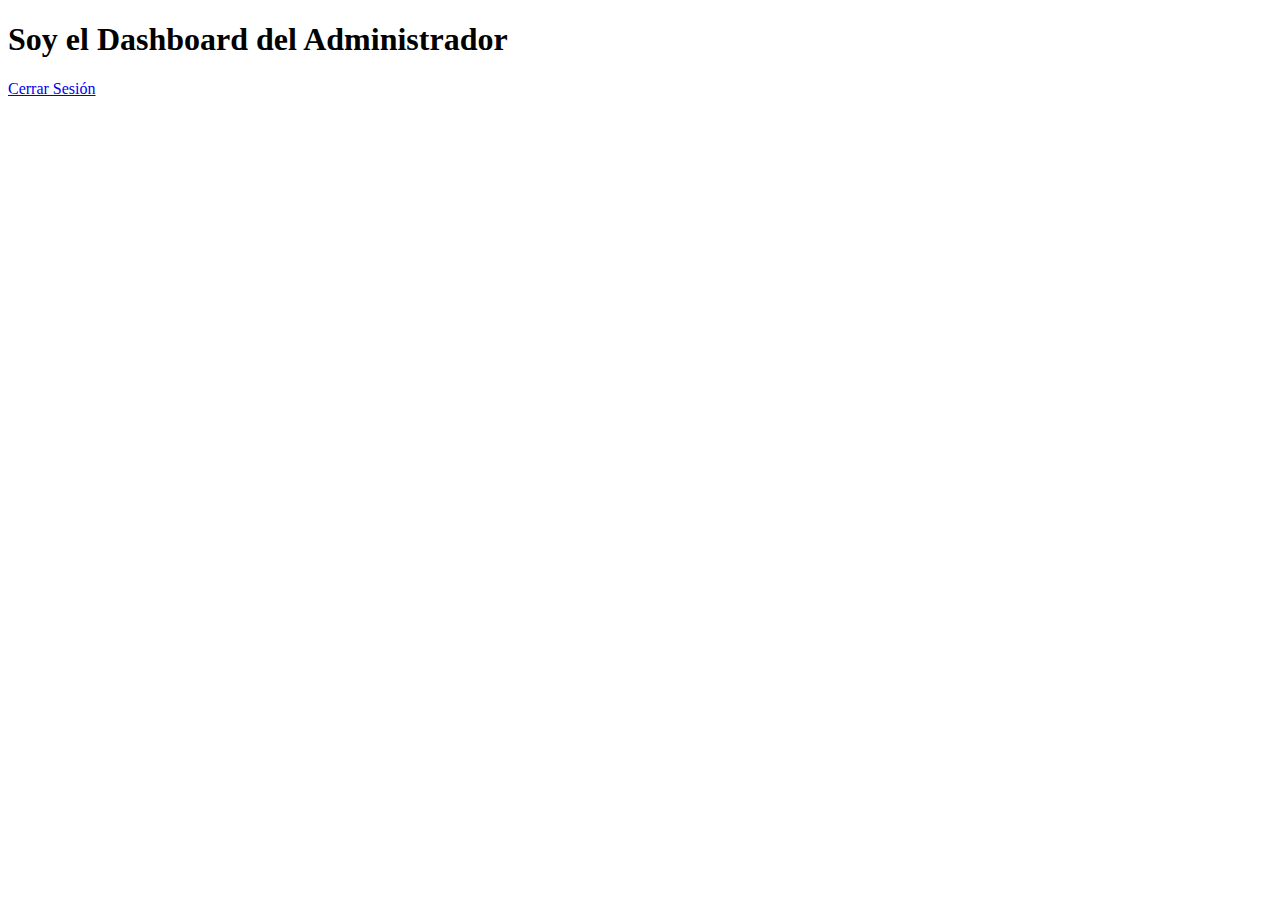
<file: docs/trim1/8_prototipo_no_funcional/4_prototipo_no_funcional/admin.html>
<!DOCTYPE html>
<html lang="en">
<head>
    <meta charset="UTF-8">
    <meta http-equiv="X-UA-Compatible" content="IE=edge">
    <meta name="viewport" content="width=device-width, initial-scale=1.0">
    <title>Sistema de Información</title>
</head>
<body>
    <div class="contenedor captura-id">
        <h1>Soy el Dashboard del Administrador</h1>
        <a href="index.html">Cerrar Sesión</a>
    </div>    
</body>
</html>
</file>
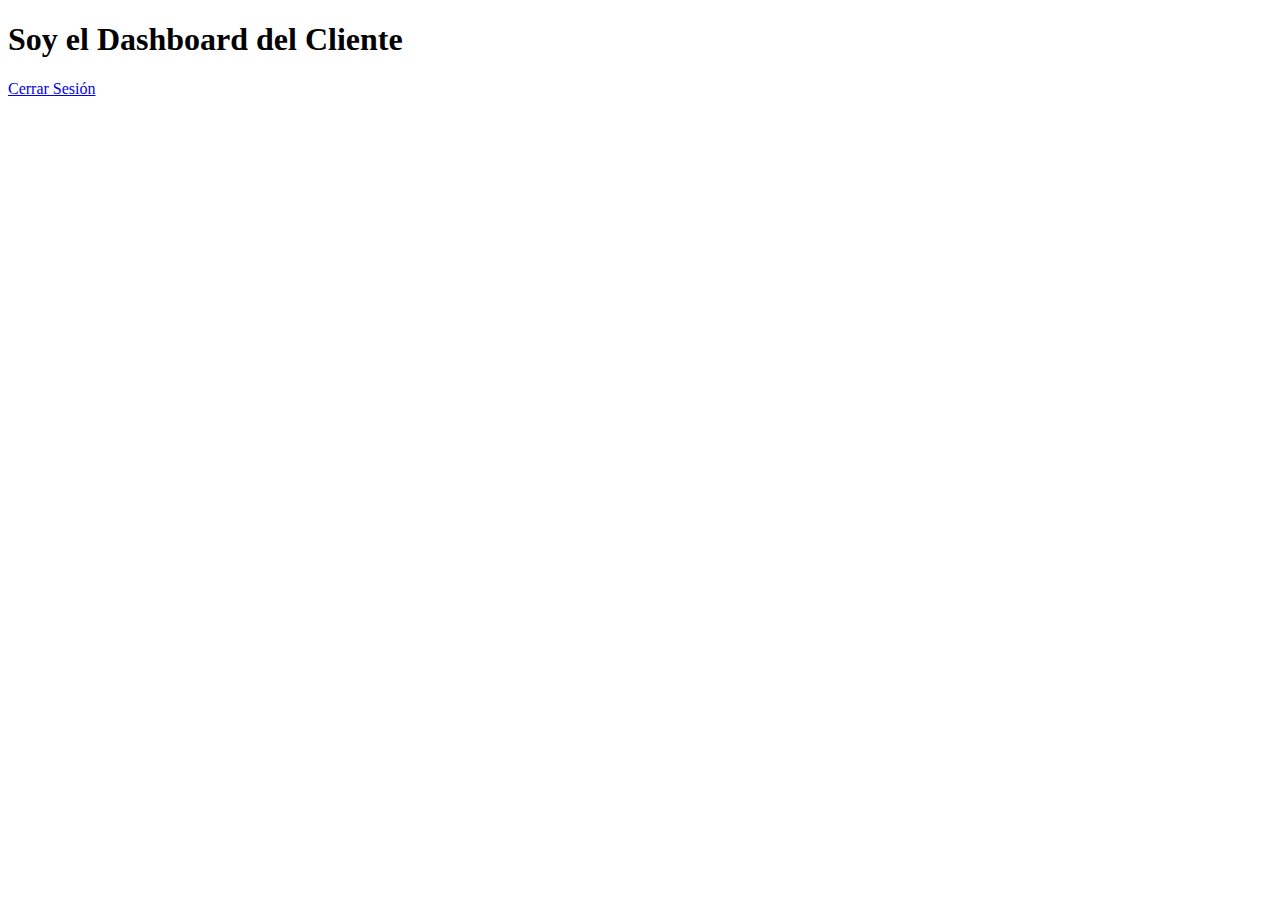
<file: docs/trim1/8_prototipo_no_funcional/4_prototipo_no_funcional/customer.html>
<!DOCTYPE html>
<html lang="en">

<head>
    <meta charset="UTF-8">
    <meta http-equiv="X-UA-Compatible" content="IE=edge">
    <meta name="viewport" content="width=device-width, initial-scale=1.0">
    <title>Sistema de Información</title>
</head>

<body>
    <div class="contenedor captura-id">
        <h1>Soy el Dashboard del Cliente</h1>
        <a href="index.html">Cerrar Sesión</a>
    </div>    
</body>

</html>
</file>
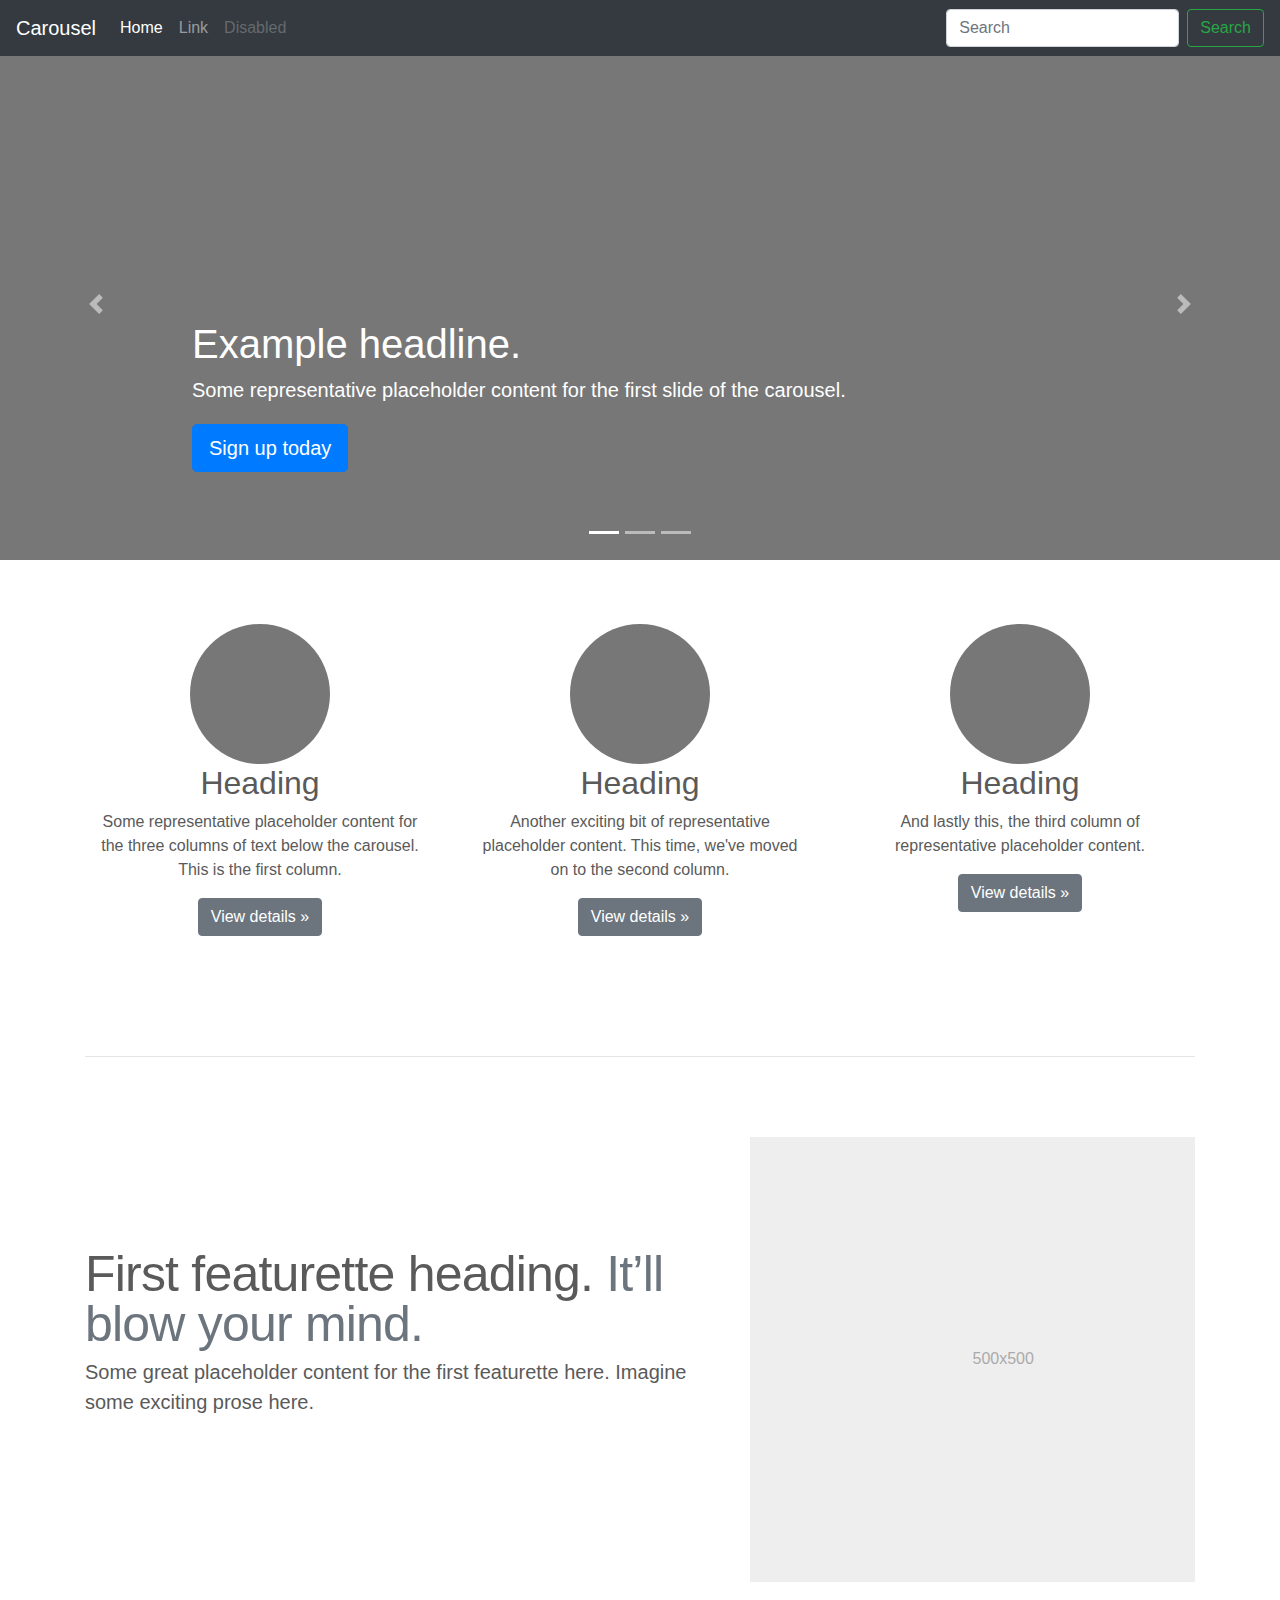
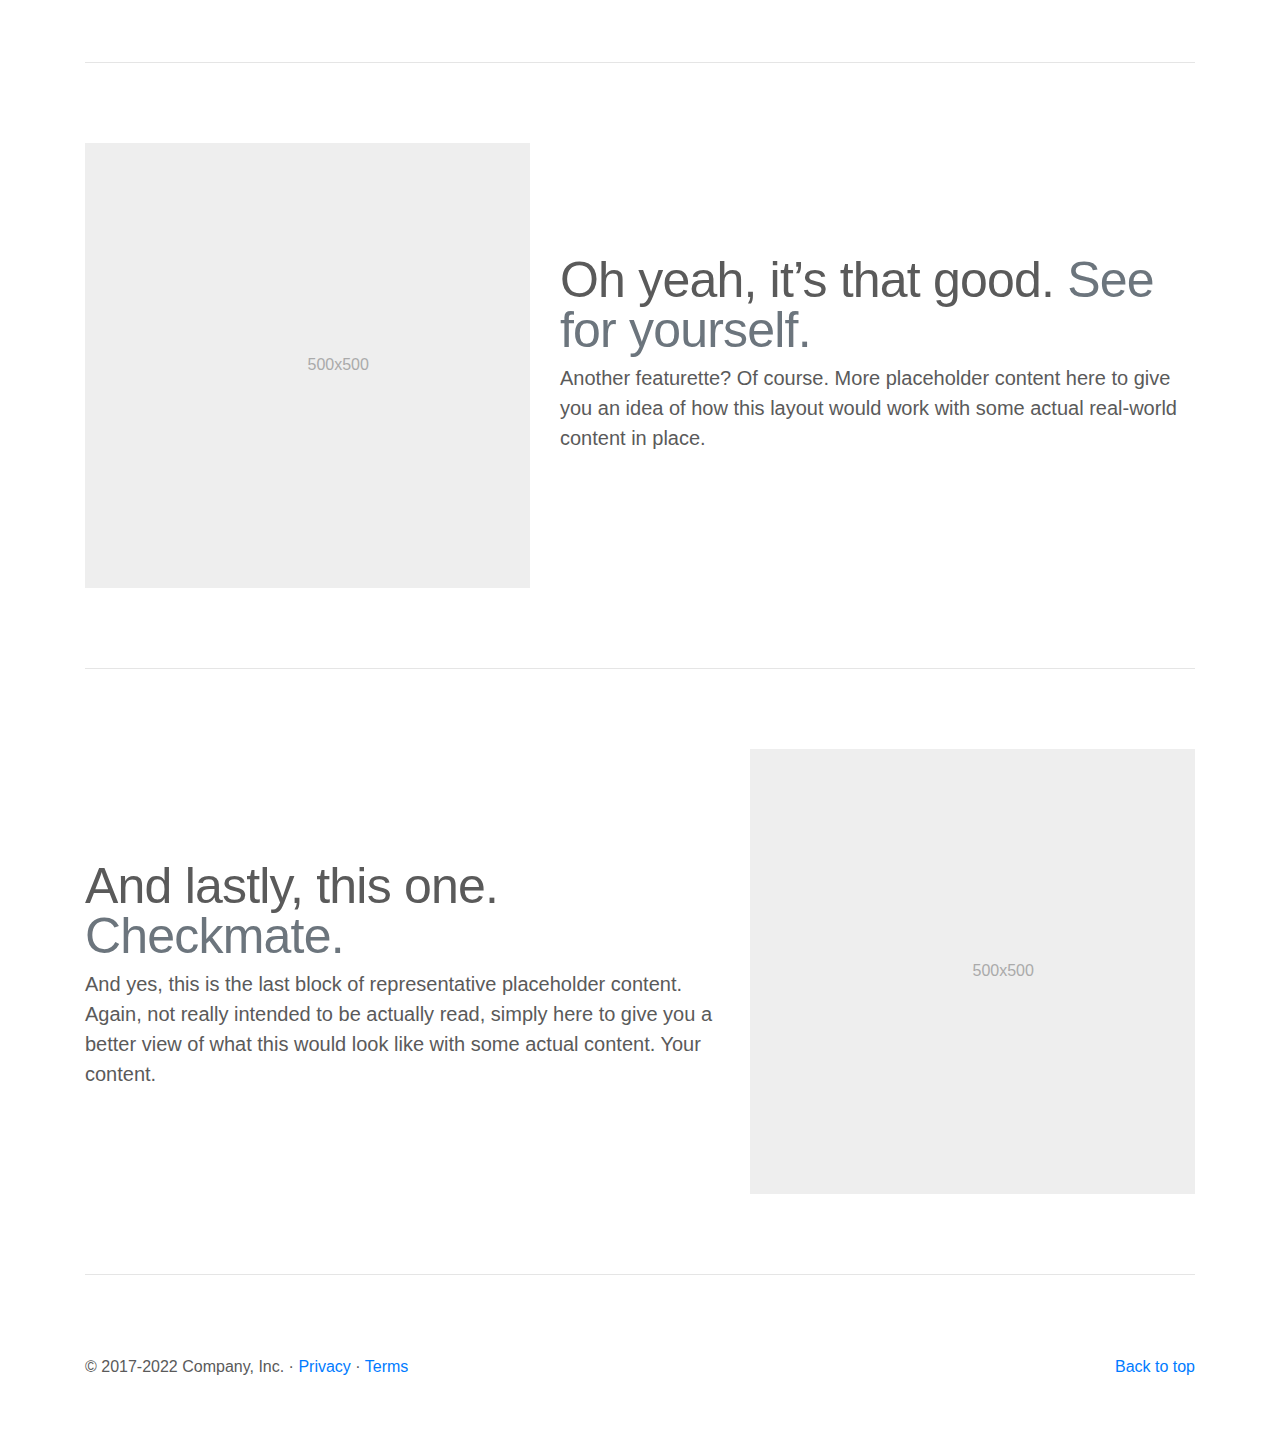
<file: docs/trim1/8_prototipo_no_funcional/4_prototipo_no_funcional/indexBootstrap.html>
<!doctype html>
<html lang="en">

<head>
  <meta charset="utf-8">
  <meta name="viewport" content="width=device-width, initial-scale=1, shrink-to-fit=no">
  <meta name="description" content="">
  <meta name="author" content="Mark Otto, Jacob Thornton, and Bootstrap contributors">
  <meta name="generator" content="Hugo 0.101.0">
  <title>Carousel Template · Bootstrap v4.6</title> <!-- Bootstrap core CSS -->
  <link href="css/bootstrap.min.css" rel="stylesheet">
  <link href="css/carousel.css" rel="stylesheet">
</head>

<body>

  <header>
    <nav class="navbar navbar-expand-md navbar-dark fixed-top bg-dark">
      <a class="navbar-brand" href="#">Carousel</a>
      <button class="navbar-toggler" type="button" data-toggle="collapse" data-target="#navbarCollapse"
        aria-controls="navbarCollapse" aria-expanded="false" aria-label="Toggle navigation">
        <span class="navbar-toggler-icon"></span>
      </button>
      <div class="collapse navbar-collapse" id="navbarCollapse">
        <ul class="navbar-nav mr-auto">
          <li class="nav-item active">
            <a class="nav-link" href="#">Home <span class="sr-only">(current)</span></a>
          </li>
          <li class="nav-item">
            <a class="nav-link" href="#">Link</a>
          </li>
          <li class="nav-item">
            <a class="nav-link disabled">Disabled</a>
          </li>
        </ul>
        <form class="form-inline mt-2 mt-md-0">
          <input class="form-control mr-sm-2" type="text" placeholder="Search" aria-label="Search">
          <button class="btn btn-outline-success my-2 my-sm-0" type="submit">Search</button>
        </form>
      </div>
    </nav>
  </header>

  <main role="main">

    <div id="myCarousel" class="carousel slide" data-ride="carousel">
      <ol class="carousel-indicators">
        <li data-target="#myCarousel" data-slide-to="0" class="active"></li>
        <li data-target="#myCarousel" data-slide-to="1"></li>
        <li data-target="#myCarousel" data-slide-to="2"></li>
      </ol>
      <div class="carousel-inner">
        <div class="carousel-item active">
          <svg class="bd-placeholder-img" width="100%" height="100%" xmlns="http://www.w3.org/2000/svg" role="img"
            aria-label=" :  " preserveAspectRatio="xMidYMid slice" focusable="false">
            <title> </title>
            <rect width="100%" height="100%" fill="#777" /><text x="50%" y="50%" fill="#777" dy=".3em"> </text>
          </svg>

          <div class="container">
            <div class="carousel-caption text-left">
              <h1>Example headline.</h1>
              <p>Some representative placeholder content for the first slide of the carousel.</p>
              <p><a class="btn btn-lg btn-primary" href="#">Sign up today</a></p>
            </div>
          </div>
        </div>
        <div class="carousel-item">
          <svg class="bd-placeholder-img" width="100%" height="100%" xmlns="http://www.w3.org/2000/svg" role="img"
            aria-label=" :  " preserveAspectRatio="xMidYMid slice" focusable="false">
            <title> </title>
            <rect width="100%" height="100%" fill="#777" /><text x="50%" y="50%" fill="#777" dy=".3em"> </text>
          </svg>

          <div class="container">
            <div class="carousel-caption">
              <h1>Another example headline.</h1>
              <p>Some representative placeholder content for the second slide of the carousel.</p>
              <p><a class="btn btn-lg btn-primary" href="#">Learn more</a></p>
            </div>
          </div>
        </div>
        <div class="carousel-item">
          <svg class="bd-placeholder-img" width="100%" height="100%" xmlns="http://www.w3.org/2000/svg" role="img"
            aria-label=" :  " preserveAspectRatio="xMidYMid slice" focusable="false">
            <title> </title>
            <rect width="100%" height="100%" fill="#777" /><text x="50%" y="50%" fill="#777" dy=".3em"> </text>
          </svg>

          <div class="container">
            <div class="carousel-caption text-right">
              <h1>One more for good measure.</h1>
              <p>Some representative placeholder content for the third slide of this carousel.</p>
              <p><a class="btn btn-lg btn-primary" href="#">Browse gallery</a></p>
            </div>
          </div>
        </div>
      </div>
      <button class="carousel-control-prev" type="button" data-target="#myCarousel" data-slide="prev">
        <span class="carousel-control-prev-icon" aria-hidden="true"></span>
        <span class="sr-only">Previous</span>
      </button>
      <button class="carousel-control-next" type="button" data-target="#myCarousel" data-slide="next">
        <span class="carousel-control-next-icon" aria-hidden="true"></span>
        <span class="sr-only">Next</span>
      </button>
    </div>


    <!-- Marketing messaging and featurettes
  ================================================== -->
    <!-- Wrap the rest of the page in another container to center all the content. -->

    <div class="container marketing">

      <!-- Three columns of text below the carousel -->
      <div class="row">
        <div class="col-lg-4">
          <svg class="bd-placeholder-img rounded-circle" width="140" height="140" xmlns="http://www.w3.org/2000/svg"
            role="img" aria-label="Placeholder: 140x140" preserveAspectRatio="xMidYMid slice" focusable="false">
            <title>Placeholder</title>
            <rect width="100%" height="100%" fill="#777" /><text x="50%" y="50%" fill="#777" dy=".3em">140x140</text>
          </svg>

          <h2>Heading</h2>
          <p>Some representative placeholder content for the three columns of text below the carousel. This is the first
            column.</p>
          <p><a class="btn btn-secondary" href="#">View details &raquo;</a></p>
        </div><!-- /.col-lg-4 -->
        <div class="col-lg-4">
          <svg class="bd-placeholder-img rounded-circle" width="140" height="140" xmlns="http://www.w3.org/2000/svg"
            role="img" aria-label="Placeholder: 140x140" preserveAspectRatio="xMidYMid slice" focusable="false">
            <title>Placeholder</title>
            <rect width="100%" height="100%" fill="#777" /><text x="50%" y="50%" fill="#777" dy=".3em">140x140</text>
          </svg>

          <h2>Heading</h2>
          <p>Another exciting bit of representative placeholder content. This time, we've moved on to the second column.
          </p>
          <p><a class="btn btn-secondary" href="#">View details &raquo;</a></p>
        </div><!-- /.col-lg-4 -->
        <div class="col-lg-4">
          <svg class="bd-placeholder-img rounded-circle" width="140" height="140" xmlns="http://www.w3.org/2000/svg"
            role="img" aria-label="Placeholder: 140x140" preserveAspectRatio="xMidYMid slice" focusable="false">
            <title>Placeholder</title>
            <rect width="100%" height="100%" fill="#777" /><text x="50%" y="50%" fill="#777" dy=".3em">140x140</text>
          </svg>

          <h2>Heading</h2>
          <p>And lastly this, the third column of representative placeholder content.</p>
          <p><a class="btn btn-secondary" href="#">View details &raquo;</a></p>
        </div><!-- /.col-lg-4 -->
      </div><!-- /.row -->


      <!-- START THE FEATURETTES -->

      <hr class="featurette-divider">

      <div class="row featurette">
        <div class="col-md-7">
          <h2 class="featurette-heading">First featurette heading. <span class="text-muted">It’ll blow your mind.</span>
          </h2>
          <p class="lead">Some great placeholder content for the first featurette here. Imagine some exciting prose
            here.</p>
        </div>
        <div class="col-md-5">
          <svg class="bd-placeholder-img bd-placeholder-img-lg featurette-image img-fluid mx-auto" width="500"
            height="500" xmlns="http://www.w3.org/2000/svg" role="img" aria-label="Placeholder: 500x500"
            preserveAspectRatio="xMidYMid slice" focusable="false">
            <title>Placeholder</title>
            <rect width="100%" height="100%" fill="#eee" /><text x="50%" y="50%" fill="#aaa" dy=".3em">500x500</text>
          </svg>

        </div>
      </div>

      <hr class="featurette-divider">

      <div class="row featurette">
        <div class="col-md-7 order-md-2">
          <h2 class="featurette-heading">Oh yeah, it’s that good. <span class="text-muted">See for yourself.</span></h2>
          <p class="lead">Another featurette? Of course. More placeholder content here to give you an idea of how this
            layout would work with some actual real-world content in place.</p>
        </div>
        <div class="col-md-5 order-md-1">
          <svg class="bd-placeholder-img bd-placeholder-img-lg featurette-image img-fluid mx-auto" width="500"
            height="500" xmlns="http://www.w3.org/2000/svg" role="img" aria-label="Placeholder: 500x500"
            preserveAspectRatio="xMidYMid slice" focusable="false">
            <title>Placeholder</title>
            <rect width="100%" height="100%" fill="#eee" /><text x="50%" y="50%" fill="#aaa" dy=".3em">500x500</text>
          </svg>

        </div>
      </div>

      <hr class="featurette-divider">

      <div class="row featurette">
        <div class="col-md-7">
          <h2 class="featurette-heading">And lastly, this one. <span class="text-muted">Checkmate.</span></h2>
          <p class="lead">And yes, this is the last block of representative placeholder content. Again, not really
            intended to be actually read, simply here to give you a better view of what this would look like with some
            actual content. Your content.</p>
        </div>
        <div class="col-md-5">
          <svg class="bd-placeholder-img bd-placeholder-img-lg featurette-image img-fluid mx-auto" width="500"
            height="500" xmlns="http://www.w3.org/2000/svg" role="img" aria-label="Placeholder: 500x500"
            preserveAspectRatio="xMidYMid slice" focusable="false">
            <title>Placeholder</title>
            <rect width="100%" height="100%" fill="#eee" /><text x="50%" y="50%" fill="#aaa" dy=".3em">500x500</text>
          </svg>

        </div>
      </div>

      <hr class="featurette-divider">

      <!-- /END THE FEATURETTES -->

    </div><!-- /.container -->


    <!-- FOOTER -->
    <footer class="container">
      <p class="float-right"><a href="#">Back to top</a></p>
      <p>&copy; 2017-2022 Company, Inc. &middot; <a href="#">Privacy</a> &middot; <a href="#">Terms</a></p>
    </footer>
  </main>


  <script src="js/jquery.slim.min.js"></script>
  <script src="js/bootstrap.bundle.min.js"></script>


</body>

</html>
</file>
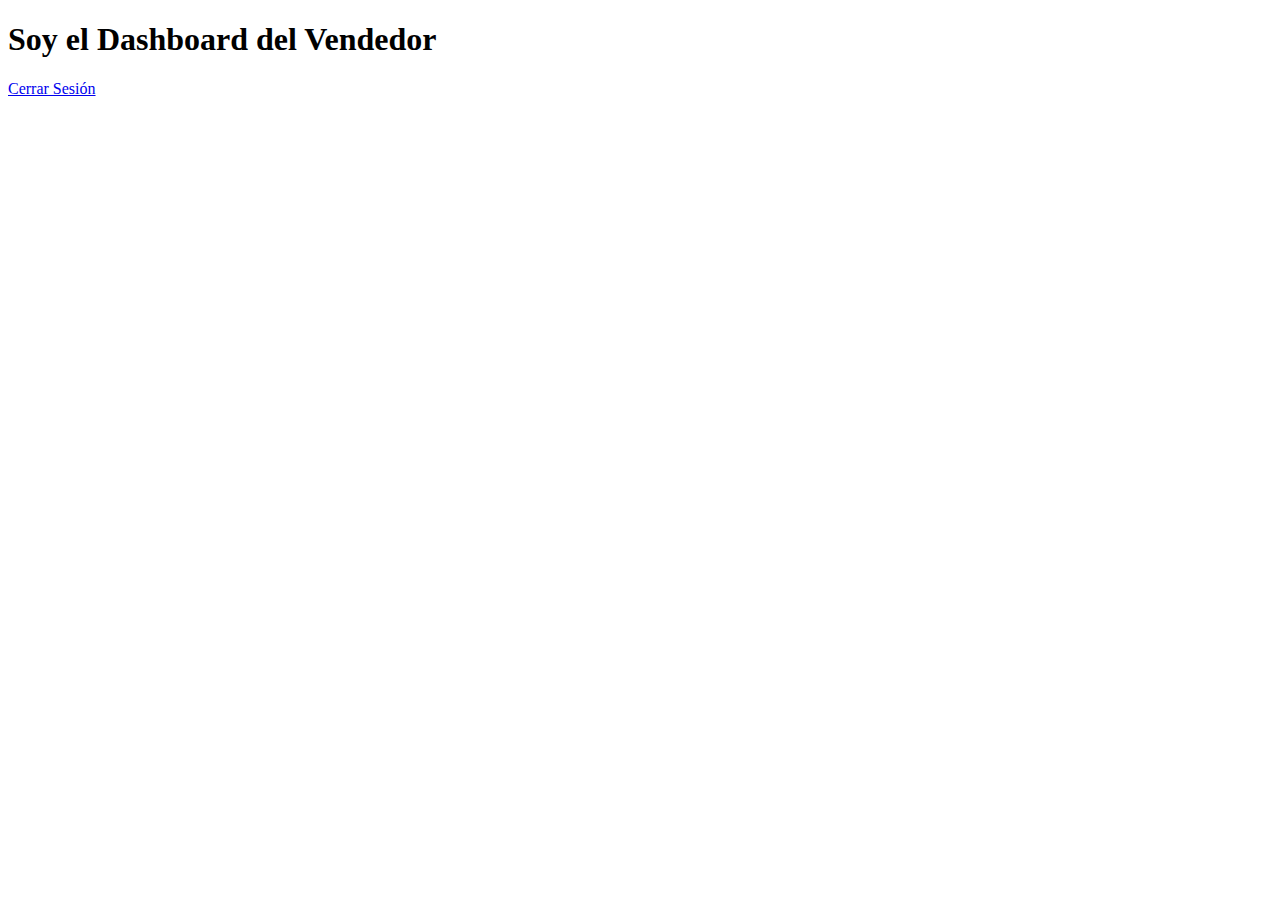
<file: docs/trim1/8_prototipo_no_funcional/4_prototipo_no_funcional/seller.html>
<!DOCTYPE html>
<html lang="en">

<head>
    <meta charset="UTF-8">
    <meta http-equiv="X-UA-Compatible" content="IE=edge">
    <meta name="viewport" content="width=device-width, initial-scale=1.0">
    <title>Sistema de Información</title>
</head>

<body>
    <div class="contenedor captura-id">
        <h1>Soy el Dashboard del Vendedor</h1>
        <a href="index.html">Cerrar Sesión</a>
    </div>
</body>

</html>
</file>
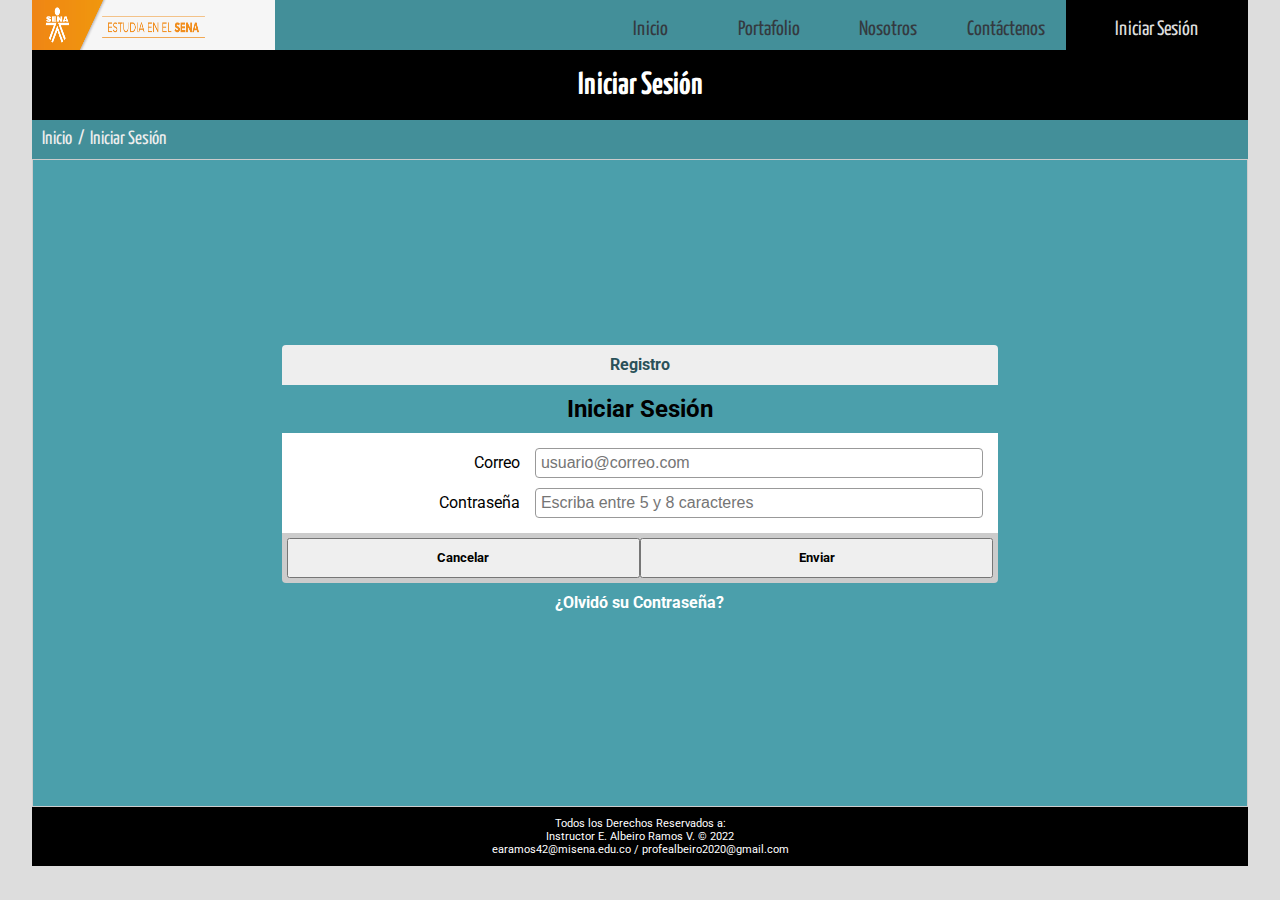
<file: docs/trim1/8_prototipo_no_funcional/4_prototipo_no_funcional/page/login.html>
<!DOCTYPE html>
<html lang="es">

<head>
    <meta charset="UTF-8" />
    <meta http-equiv="X-UA-Compatible" content="IE=edge" />
    <meta name="viewport" content="width=device-width, initial-scale=1.0" />
    <title>Empresa</title>
    <link rel="shortcut icon" href="../img/imagen-card.jpg" />
    <link rel="stylesheet" href="../css/all.css" />
    <link rel="stylesheet" href="../css/styles_flexbox_model.css" />
</head>

<body>
    <!-- Contenedor -->
    <div class="contenedor captura-id">
        <!-- Navegador -->
        <nav>
            <!-- Logo -->
            <div class="logo color-blanco">
                <img src="../img/logo-empresa.png" alt="Logo" title="Logo" />
            </div>
            <!-- Menú -->
            <div class="menu">
                <div class="m-home"><a href="../index.html">Inicio</a></div>
                <div class="m-portafolio"><a href="../index.html#portafolio">Portafolio</a></div>
                <div class="m-nosotros"><a href="../index.html#nosotros">Nosotros</a></div>
                <div class="m-contactenos"><a href="../index.html#contactenos">Contáctenos</a></div>
            </div>
            <!-- Ingreso -->
            <div class="ingreso color-negro">
                <div class="m-ingreso"><a href="login.html">Iniciar Sesión</a></div>
            </div>
        </nav>
        <!-- Separación del Nav -->
        <div class="tope"></div>
        <!-- Títulos de Páginas -->
        <h1 class="titulo">Iniciar Sesión</h1>
        <!-- Migas de Pan "Bread crums" -->
        <div class="migas color-gris-oscuro">
            <a href="../index.html">Inicio</a>
            <p> &nbsp / &nbsp</p>
            <a href="login.html">Iniciar Sesión</a>
        </div>
        <section class="paginas forms color-gris-claro">
            <form class="form form-login" id="formSession">
                <a class="enlace-registro" href="">Registro</a>
                <h2 class="form-subtitulo">Iniciar Sesión</h2>
                <div class="form-cuerpo color-blanco">
                    <div class="form-control">
                        <label class="label" for="correo">Correo</label>
                        <input class="input" type="email" id="correo" placeholder="usuario@correo.com" title="Escriba un correo válido" placeholder="Correo Usuario" pattern="[a-zA-Z0-9_]+([.][a-zA-Z0-9_]+)*@[a-zA-Z0-9_]+([.][a-zA-Z0-9_]+)*[.][a-zA-Z]{2,5}" required>
                    </div>
                    <div class="form-control">
                        <label class="label" for="pass">Contraseña</label>
                        <input class="input" type="password" id="pass" placeholder="Escriba entre 5 y 8 caracteres" title="Escriba entre 5 y 8 caracteres" minlength="5" maxlength="8" required>
                    </div>
                </div>
                <div class="form-pie">
                    <input type="reset" value="Cancelar">
                    <input type="submit" id="submint_login" value="Enviar">
                </div>
                <a class="enlace-olvido" href="">¿Olvidó su Contraseña?</a>
            </form>
        </section>
        <!-- Pie de Página -->
        <footer class="color-negro">
            <div class="parrafo">
                <p>Todos los Derechos Reservados a:</p>
                <p>Instructor E. Albeiro Ramos V. © 2022</p>
                <p>earamos42@misena.edu.co / profealbeiro2020@gmail.com</p>
            </div>
        </footer>
    </div>
    <script src="../js/scripts.js"></script>
</body>

</html>
</file>
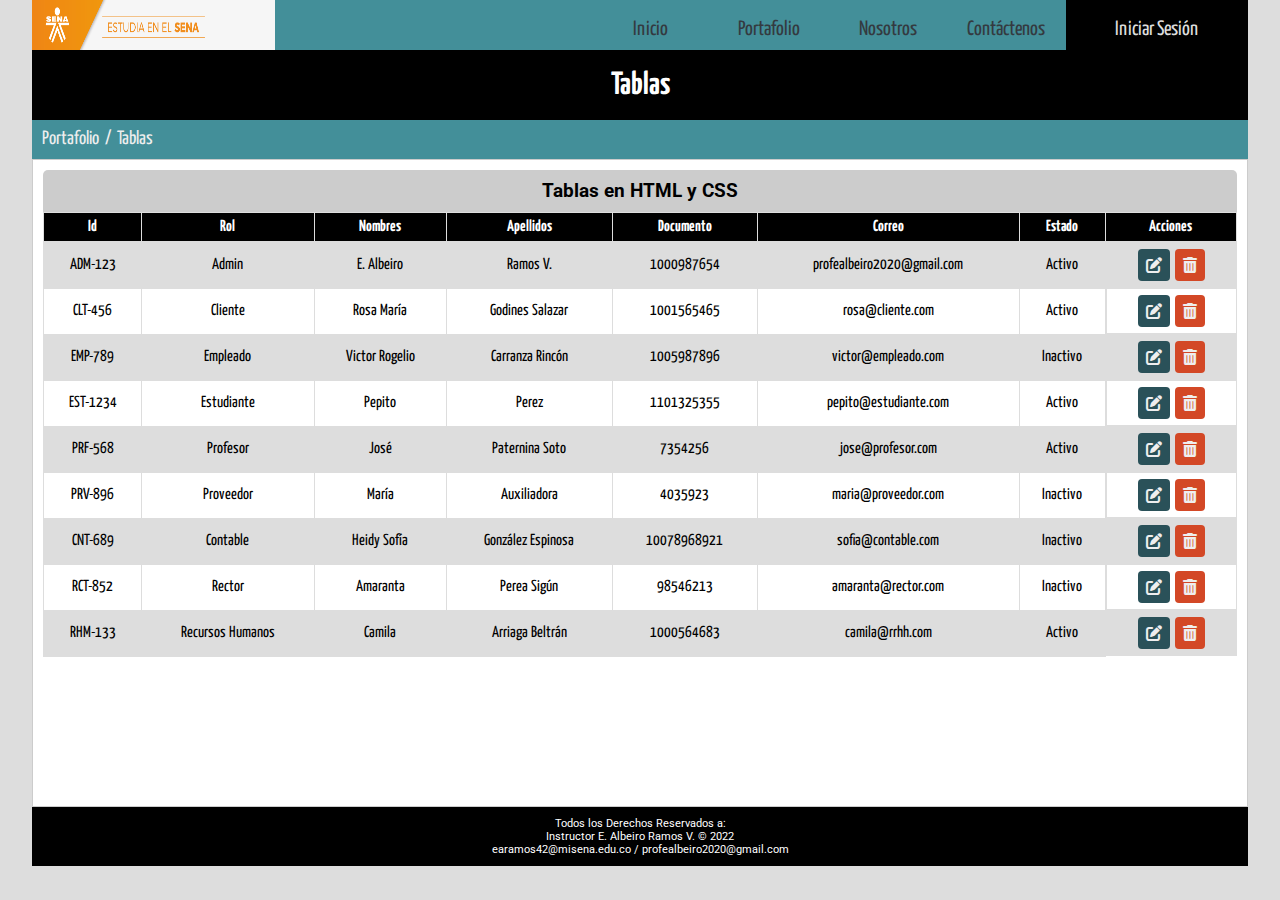
<file: docs/trim1/8_prototipo_no_funcional/4_prototipo_no_funcional/page/tablas.html>
<!DOCTYPE html>
<html lang="es">

<head>
    <meta charset="UTF-8" />
    <meta http-equiv="X-UA-Compatible" content="IE=edge" />
    <meta name="viewport" content="width=device-width, initial-scale=1.0" />
    <title>Empresa</title>
    <link rel="shortcut icon" href="../img/imagen-card.jpg" />
    <link rel="stylesheet" href="../css/all.css" />
    <link rel="stylesheet" href="../css/styles_flexbox_model.css" />
</head>

<body>
    <!-- Contenedor -->
    <div class="contenedor">
        <!-- Navegador -->
        <nav>
            <!-- Logo -->
            <div class="logo color-blanco">
                <img src="../img/logo-empresa.png" alt="Logo" title="Logo" />
            </div>
            <!-- Menú -->
            <div class="menu">
                <div class="m-home"><a href="../index.html">Inicio</a></div>
                <div class="m-portafolio"><a href="../index.html#portafolio">Portafolio</a></div>
                <div class="m-nosotros"><a href="../index.html#nosotros">Nosotros</a></div>
                <div class="m-contactenos"><a href="../index.html#contactenos">Contáctenos</a></div>
            </div>
            <!-- Ingreso -->
            <div class="ingreso color-negro">
                <div class="m-ingreso"><a href="login.html">Iniciar Sesión</a></div>
            </div>
        </nav>
        <!-- Separación del Nav -->
        <div class="tope"></div>
        <!-- Títulos de Páginas -->
        <h1 class="titulo">Tablas</h1>
        <!-- Migas de Pan "Bread crums" -->
        <div class="migas color-gris-oscuro">
            <a href="../index.html#portafolio">Portafolio</a>
            <p> &nbsp / &nbsp</p>
            <a href="tablas.html">Tablas</a>
        </div>
        <section class="paginas color-blanco">
            <h3 class="subtitulo">Tablas en HTML y CSS</h3>
            <div class="table-scroll">
                <table class="table">
                    <tr>
                        <th class="centrar">Id</th>
                        <th class="centrar">Rol</th>
                        <th class="centrar">Nombres</th>
                        <th class="centrar">Apellidos</th>
                        <th class="centrar">Documento</th>
                        <th class="centrar">Correo</th>
                        <th class="centrar">Estado</th>
                        <th class="centrar">Acciones</th>
                    </tr>
                    <tr>
                        <td>ADM-123</td>
                        <td>Admin</td>
                        <td>E. Albeiro</td>
                        <td>Ramos V.</td>
                        <td>1000987654</td>
                        <td>profealbeiro2020@gmail.com</td>
                        <td>Activo</td>
                        <td class="tabla-acciones">
                            <a class="tabla-edit" href="#"><i class="fas fa-edit"></i></a>
                            <a class="tabla-delete" href="#"><i class="fas fa-trash-alt"></i></a>
                        </td>
                    </tr>
                    <tr>
                        <td>CLT-456</td>
                        <td>Cliente</td>
                        <td>Rosa María</td>
                        <td>Godines Salazar</td>
                        <td>1001565465</td>
                        <td>rosa@cliente.com</td>
                        <td>Activo</td>
                        <td class="tabla-acciones">
                            <a class="tabla-edit" href="#"><i class="fas fa-edit"></i></a>
                            <a class="tabla-delete" href="#"><i class="fas fa-trash-alt"></i></a>
                        </td>
                    </tr>
                    <tr>
                        <td>EMP-789</td>
                        <td>Empleado</td>
                        <td>Victor Rogelio</td>
                        <td>Carranza Rincón</td>
                        <td>1005987896</td>
                        <td>victor@empleado.com</td>
                        <td>Inactivo</td>
                        <td class="tabla-acciones">
                            <a class="tabla-edit" href="#"><i class="fas fa-edit"></i></a>
                            <a class="tabla-delete" href="#"><i class="fas fa-trash-alt"></i></a>
                        </td>
                    </tr>
                    <tr>
                        <td>EST-1234</td>
                        <td>Estudiante</td>
                        <td>Pepito</td>
                        <td>Perez</td>
                        <td>1101325355</td>
                        <td>pepito@estudiante.com</td>
                        <td>Activo</td>
                        <td class="tabla-acciones">
                            <a class="tabla-edit" href="#"><i class="fas fa-edit"></i></a>
                            <a class="tabla-delete" href="#"><i class="fas fa-trash-alt"></i></a>
                        </td>
                    </tr>
                    <tr>
                        <td>PRF-568</td>
                        <td>Profesor</td>
                        <td>José</td>
                        <td>Paternina Soto</td>
                        <td>7354256</td>
                        <td>jose@profesor.com</td>
                        <td>Activo</td>
                        <td class="tabla-acciones">
                            <a class="tabla-edit" href="#"><i class="fas fa-edit"></i></a>
                            <a class="tabla-delete" href="#"><i class="fas fa-trash-alt"></i></a>
                        </td>
                    </tr>
                    <tr>
                        <td>PRV-896</td>
                        <td>Proveedor</td>
                        <td>María</td>
                        <td>Auxiliadora</td>
                        <td>4035923</td>
                        <td>maria@proveedor.com</td>
                        <td>Inactivo</td>
                        <td class="tabla-acciones">
                            <a class="tabla-edit" href="#"><i class="fas fa-edit"></i></a>
                            <a class="tabla-delete" href="#"><i class="fas fa-trash-alt"></i></a>
                        </td>
                    </tr>
                    <tr>
                        <td>CNT-689</td>
                        <td>Contable</td>
                        <td>Heidy Sofía</td>
                        <td>González Espinosa</td>
                        <td>10078968921</td>
                        <td>sofia@contable.com</td>
                        <td>Inactivo</td>
                        <td class="tabla-acciones">
                            <a class="tabla-edit" href="#"><i class="fas fa-edit"></i></a>
                            <a class="tabla-delete" href="#"><i class="fas fa-trash-alt"></i></a>
                        </td>
                    </tr>
                    <tr>
                        <td>RCT-852</td>
                        <td>Rector</td>
                        <td>Amaranta</td>
                        <td>Perea Sigún</td>
                        <td>98546213</td>
                        <td>amaranta@rector.com</td>
                        <td>Inactivo</td>
                        <td class="tabla-acciones">
                            <a class="tabla-edit" href="#"><i class="fas fa-edit"></i></a>
                            <a class="tabla-delete" href="#"><i class="fas fa-trash-alt"></i></a>
                        </td>
                    </tr>
                    <tr>
                        <td>RHM-133</td>
                        <td>Recursos Humanos</td>
                        <td>Camila </td>
                        <td>Arriaga Beltrán</td>
                        <td>1000564683</td>
                        <td>camila@rrhh.com</td>
                        <td>Activo</td>
                        <td class="tabla-acciones">
                            <a class="tabla-edit" href="#"><i class="fas fa-edit"></i></a>
                            <a class="tabla-delete" href="#"><i class="fas fa-trash-alt"></i></a>
                        </td>
                    </tr>
                </table>
            </div>
        </section>
        <!-- Pie de Página -->
        <footer class="color-negro">
            <div class="parrafo">
                <p>Todos los Derechos Reservados a:</p>
                <p>Instructor E. Albeiro Ramos V. © 2022</p>
                <p>earamos42@misena.edu.co / profealbeiro2020@gmail.com</p>
            </div>
        </footer>
    </div>
    <script src="../js/scripts.js"></script>
</body>

</html>
</file>
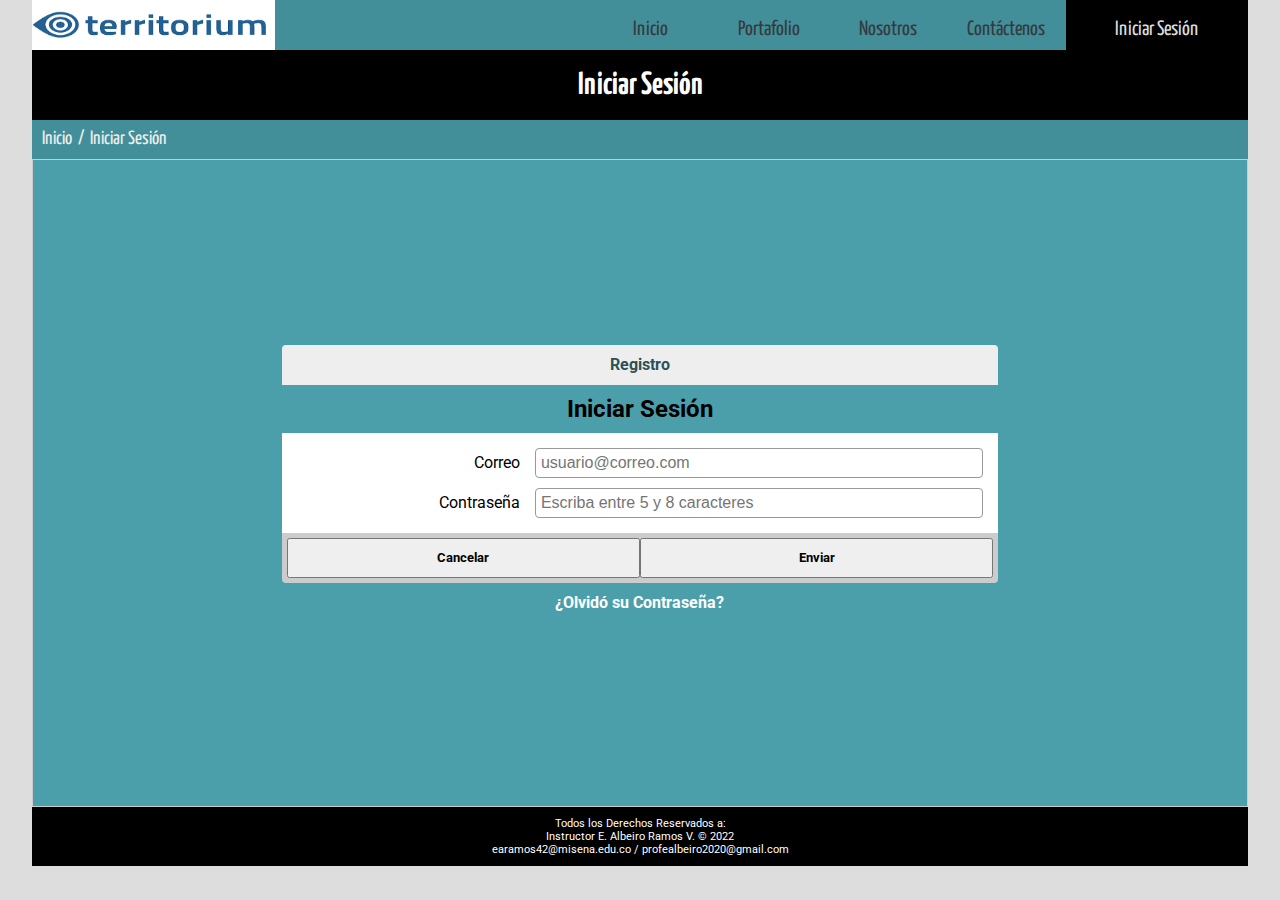
<file: docs/trim1/8_prototipo_no_funcional/4_prototipo_no_funcional/pages/login.html>
<!DOCTYPE html>
<html lang="es">

<head>
    <meta charset="UTF-8" />
    <meta http-equiv="X-UA-Compatible" content="IE=edge" />
    <meta name="viewport" content="width=device-width, initial-scale=1.0" />
    <title>Empresa</title>
    <link rel="shortcut icon" href="../img/imagen-card.jpg" />
    <link rel="stylesheet" href="../css/all.css" />
    <link rel="stylesheet" href="../css/styles_flexbox_model.css" />
</head>

<body>
    <!-- Contenedor -->
    <div class="contenedor captura-id">
        <!-- Navegador -->
        <nav>
            <!-- Logo -->
            <div class="logo color-blanco">
                <img src="../img/2.png" alt="Logo" title="Logo" />
            </div>
            <!-- Menú -->
            <div class="menu">
                <div class="m-home"><a href="../index.html">Inicio</a></div>
                <div class="m-portafolio"><a href="../index.html#portafolio">Portafolio</a></div>
                <div class="m-nosotros"><a href="../index.html#nosotros">Nosotros</a></div>
                <div class="m-contactenos"><a href="../index.html#contactenos">Contáctenos</a></div>
            </div>
            <!-- Ingreso -->
            <div class="ingreso color-negro">
                <div class="m-ingreso"><a href="login.html">Iniciar Sesión</a></div>
            </div>
        </nav>
        <!-- Separación del Nav -->
        <div class="tope"></div>
        <!-- Títulos de Páginas -->
        <h1 class="titulo">Iniciar Sesión</h1>
        <!-- Migas de Pan "Bread crums" -->
        <div class="migas color-gris-oscuro">
            <a href="../index.html">Inicio</a>
            <p> &nbsp / &nbsp</p>
            <a href="login.html">Iniciar Sesión</a>
        </div>
        <section class="paginas forms color-gris-claro">
            <form class="form form-login" id="formSession">
                <a class="enlace-registro" href="register.html">Registro</a>
                <h2 class="form-subtitulo">Iniciar Sesión</h2>
                <div class="form-cuerpo color-blanco">
                    <div class="form-control">
                        <label class="label" for="correo">Correo</label>
                        <input class="input" type="email" id="correo" placeholder="usuario@correo.com" title="Escriba un correo válido" placeholder="Correo Usuario" pattern="[a-zA-Z0-9_]+([.][a-zA-Z0-9_]+)*@[a-zA-Z0-9_]+([.][a-zA-Z0-9_]+)*[.][a-zA-Z]{2,5}" required>
                    </div>
                    <div class="form-control">
                        <label class="label" for="pass">Contraseña</label>
                        <input class="input" type="password" id="pass" placeholder="Escriba entre 5 y 8 caracteres" title="Escriba entre 5 y 8 caracteres" minlength="5" maxlength="8" required>
                    </div>
                </div>
                <div class="form-pie">
                    <input type="reset" id="cancelar-login" value="Cancelar">
                    <input type="submit" id="submit-login" value="Enviar">
                </div>
                <a class="enlace-olvido" href="forgot.html">¿Olvidó su Contraseña?</a>
            </form>
        </section>
        <!-- Pie de Página -->
        <footer class="color-negro">
            <div class="parrafo">
                <p>Todos los Derechos Reservados a:</p>
                <p>Instructor E. Albeiro Ramos V. © 2022</p>
                <p>earamos42@misena.edu.co / profealbeiro2020@gmail.com</p>
            </div>
        </footer>
    </div>
    <script src="../js/scripts.js"></script>
</body>

</html>
</file>
<file: trim1/8_prototipo_no_funcional/4_prototipo_no_funcional/css/styles.css>
/* ------------------------------------------------------------------------------------- */
/* -------------------------- I. GENERALIDADES DEL CONTENIDO --------------------------- */
/* ------------------------------------------------------------------------------------- */
*{
    box-sizing: border-box;
    margin: 0;
    padding: 0;
}
.borde{
    border: 1px solid black;
}
.titulo{
    height: 50px;
    background-color:#0D59B2  ;
}
/* ------------------------------------------------------------------------------------- */
/* ---------------------------- II. LAYOUT: MAQUETACIÓN WEB ---------------------------- */
/* ------------------------------- ESCRITORIO Y PORTATIL ------------------------------- */
/* ------------------------------------------------------------------------------------- */
/*contenedor*/
.contenedor{
    width: 90%;
    margin: 0 auto;
    max-width: 1200px;
    border-top: 0;
}
/*navegador*/
nav{
    height: 50px;
    width: 100%;
}
/*logo*/
.logo{
    width: 10%;
    height: 100%;
    background-color: #0D59B2 ;
    float: left;
    text-align: center;
    padding: 10px;
}
.logo img{
    width: 70%;
    height: 100%;
    
    
}
/*menu*/
.menu{
    width: 65%;
    height: 100%;
    background-color: #5FA9FF ;
    float: left;
}
/*ingreso*/
.ingreso{
    width: 15%;
    height: 100%;
    background-color: #0D59B2;
    float: left;
}
/* encabezado y secciones*/
header, section{
    height: 600px;
}
section img{
    width: 150px;
    height: 150px;
    border-radius: 50%;
}
footer{
    width: 100%;
    height: 70px;
}
.color-negro{
    background-color: #5FA9FF;
}
.color-blanco{
    background-color: #fff;
}

.color-gris-osc{
    background-color: #0000;
}
.color-gris-clr{
    background-color: #000;
}

/*portafolio*/
.port-col{
    width: 33.33%;
    height: 100%;
    padding: 20px;
    background-color: #5FA9FF;
    text-align: center;
    float: left;
}
.port-col img{
    width: 150px;
    height: 150px;
    border: radius 50%;
}
/*nosotros*/
.nos-fila{
    width: 100%;
    height: 33.33%;
}
.nos-col-ext{
    width: 40%;
    height: 100%;
    float: left;
}
.nos-col-cnt{
    width: 20%;
    height: 100%;
    padding: 25px;
    text-align: center;
    float: left;
}
/*contactenos*/
.cont-col{
    width: 50%;
    height: 100%;
    float: left;
}
.cont-fila-arr{
    width: 100%;
    height: 70%;
}
.cont-fila-abj{
    width: 100%;
    height: 30%;
}

/* .header{
    display: flex;
}
.caja{    
    justify-content: space-between;
    
} */
 /*Responsive Design*/
/* ------------------------------------------------------------------------------------- */
/* ------------------------------ III. RESPONSIVE DESIGN ------------------------------- */
/* -------------------------------------- TABLETS -------------------------------------- */
/* ------------------------------------------------------------------------------------- */
</file>
<file: docs/trim1/8_prototipo_no_funcional/4_prototipo_no_funcional/css/styles_flexbox_model.css>
/* ------------------------------------------------------------------------------------- */
/* -------------------------- I. GENERALIDADES DEL CONTENIDO --------------------------- */
/* ------------------------------------------------------------------------------------- */

/* ------------------------------------------------------------------------------------- */
/* FUENTES: ROBOTO Y YANONE ------------------------------------------------------------ */
/* ------------------------------------------------------------------------------------- */
@import url('https://fonts.googleapis.com/css2?family=Roboto&display=swap');
@import url('https://fonts.googleapis.com/css2?family=Yanone+Kaffeesatz&display=swap');

/* ------------------------------------------------------------------------------------- */
/* CLASES ESPECIALES ------------------------------------------------------------------- */
/* ------------------------------------------------------------------------------------- */
/* Selector Universal */
* {
  box-sizing: border-box;
  margin: 0;
  padding: 0;
}

html{
	scroll-behavior: smooth;
}

/* Cuerpo */
body {
  background: #ddd;
  font-family: 'Yanone Kaffeesatz', sans-serif;
}

/* Borde */
.borde {
  border: 1px solid #ccc;
}

/* Tope: Navegación */
.tope{	
	position: relative;
	top: -49px;	
}

/* Fondo color Negro */
.color-negro {
  background: #000;
}

/* Fondo color gris oscuro */
.color-gris-oscuro {
  background: #438F99 ;
}

/* Fondo color gris claro */
.color-gris-claro {
  background: #4B9FAB;
}

/* Fondo color blanco */
.color-blanco {
  background: #fff;
}

/* ------------------------------------------------------------------------------------- */
/* TEXTO: TÍTULOS, SUBTÍTULOS Y PÁRRAFOS ----------------------------------------------- */
/* ------------------------------------------------------------------------------------- */
/* Títulos */
.titulo {
  height: 70px;
  background: #000;
  font-family: 'Yanone Kaffeesatz', sans-serif;
  color: #fff;
  text-align: center;
  align-items: center;
  clear: both;
}

/* Subtítulos */
.subtitulo {
  font-family: 'Roboto', sans-serif;
  background: #ccc;
  text-align: center;
  padding: 10px;
  border-radius: 5px 5px 0 0;
}

/* Párrafos */
.parrafo {
  font-family: 'Roboto', sans-serif;
  text-align: justify;
  padding: 10px;
}

/* ------------------------------------------------------------------------------------- */
/* IMÁGENES ---------------------------------------------------------------------------- */
/* ------------------------------------------------------------------------------------- */
.imagen {
  text-align: center;
  padding: 10px;
}

.imagen img {
  width: 150px;
  height: auto;
}

/* ------------------------------------------------------------------------------------- */
/* BOTONES DE ENLACE ------------------------------------------------------------------- */
/* ------------------------------------------------------------------------------------- */
.ver {
  font-family: 'Yanone Kaffeesatz', sans-serif;
  background: #ccc;
  text-align: center;
  padding: 10px;
  border-radius: 0 0 5px 5px;
}

.ver a {
  display: block;  
  margin: auto;
  text-decoration: none;
  color: #eee;
  background: #2a5159;
  padding: 10px;
  border-radius: 5px;
}

.ver a:hover {
  background: rgba(30, 30, 30, 0.5);
}

/* ------------------------------------------------------------------------------------- */
/* MIGAS DE PAN ------------------------------------------------------------------------ */
/* ------------------------------------------------------------------------------------- */
.migas{
	display: flex;
	flex-flow: row nowrap;	
	align-items: center;
	padding: 10px;
}
.migas a,
.migas P{
	text-decoration: none;
	color: #EEE;
	font-size: 1.2em;
}

/* ------------------------------------------------------------------------------------- */
/* OTRAS PÁGINAS DEL LANDING ----------------------------------------------------------- */
/* ------------------------------------------------------------------------------------- */
.paginas{
	min-height: 72vh;
	padding: 10px;
	display: flex;
	flex-flow: column wrap;
  justify-content: flex-start;
  border: 1px solid #CCC;
}

/* Páginas con Subtítulos y Párrafos */
.paginas .subtitulo,
.paginas .parrafo{
	text-align: center;
}

/* ------------------------------------------------------------------------------------- */
/* TABLAS ------------------------------------------------------------------------------ */
/* ------------------------------------------------------------------------------------- */
.table{	
	width: 100%;	
	border-collapse: collapse;
}
.table td, th{	
  border: 1px solid #DDD;  
  padding: 6px;
  text-align: center;  
}
.table th{
	background: #000;
	color: #FFF;
}
.table tr:nth-child(even) {
  background-color: #DDD;
}
.table .tabla-acciones{
	display: flex;
	flex-flow: row nowrap;
	justify-content: center;
	align-items: center;
}
.table .tabla-acciones a{
	display: flex;
	flex-flow: column wrap;
	justify-content: center;	
	align-items: center;	
	text-decoration: none;
	padding: 8px;
	border-radius: 4px;		
}
.table .tabla-acciones .tabla-edit{
	color: #EEE;
	background: #2A5159;
}
.table .tabla-acciones .tabla-delete{
	color: #EEE;
	background: #D34826;
	margin-left: 5px;
}

/* ------------------------------------------------------------------------------------- */
/* FORMULARIOS ------------------------------------------------------------------------- */
/* ------------------------------------------------------------------------------------- */
/* Validación de Formularios: Html y Css */

form input:focus,
form textarea:focus{
	outline: none;
}
form input[type="text"],
form input[type="email"],
form input[type="password"],
textarea{
	border: 1px solid #999;	
}
form input[type="text"]:focus:required:invalid,
form input[type="email"]:focus:required:invalid,
form input[type="password"]:focus:required:invalid,
textarea:focus:invalid{
	border: 2px solid red;
}
form input[type="text"]:focus:required:valid,
form input[type="email"]:focus:required:valid,
form input[type="password"]:focus:required:valid,
textarea:focus:required:valid{
	border: 2px solid green;
}
form input[type="text"]:required:invalid,
form input[type="email"]:required:invalid,
form input[type="password"]:required:invalid,
textarea:invalid{
	border: 1px solid #999;
}
form input[type="text"]:required:valid,
form input[type="email"]:required:valid,
form input[type="password"]:required:valid,
textarea:required:valid{
	border: 2px solid green;
}

/* Formularios en General */
.paginas.forms{
	align-items: center;
	justify-content: center;
}
.form{
	flex: 1;
	display: flex;
	flex-flow: column wrap;	
	font-family: 'Roboto', sans-serif;	
}
.form .form-subtitulo{
	display: flex;
	justify-content: center;
	align-items: center;
	padding: 10px;
	font-family: 'Roboto', sans-serif;	
	border-radius: 4px 4px 0 0;
	background: #4B9FAB;
}
.form .form-cuerpo{
	flex: 1;
	display: flex;
	flex-flow: column wrap;
	padding: 10px;
}
.form-cuerpo .form-control{	
	display: flex;
	padding: 5px;
}
.form-cuerpo .label{	
	flex: 1;
	display: flex;
	justify-content: flex-end;
	margin-right: 10px;
	padding: 5px;
}
.form-cuerpo .input,
.form-cuerpo .textarea{
	flex: 2;	
	display: flex;	
	padding: 5px;
	font-size: 1em;
	border-radius: 4px;
}
.form-cuerpo .textarea{		
	resize: none;
	font-family: 'Roboto', sans-serif;	
}
.form .form-pie{
	flex: 0 0 50px;
	display: flex;	
	flex-flow: row nowrap;
	justify-content: center;
	padding: 5px;
	border-radius: 0 0 4px 4px;
	background: #CCC;
}
.form input[type="submit"],
.form input[type="reset"],
.form input[type="button"]{
	flex: 1;
	cursor: pointer;	
	font-weight: bold;
	font-family: 'Roboto', sans-serif;
}
/* Formulario de Inicio de Sesión */
.form-login,
.form-register,
.form-forgot{
	flex: 0 0 100%;
	width: 60%;
}
.form-login .form-subtitulo,
.form-register .form-subtitulo{
	border-radius: 0;
}
.form-login .enlace-olvido,
.form-login .enlace-registro,
.form-register .enlace-registro{
	flex: 1;
	display: flex;
	flex-flow: row wrap;
	justify-content: center;
	padding: 10px;
	text-decoration: none;
	color: #FFF;
	font-weight: bold;
}
.form-login .enlace-registro,
.form-register .enlace-registro{
	border-bottom: 1px solid #EEE;
	border-radius: 4px 4px 0 0;
	background: #EEE;
	color: #2A5159;
}

/* ------------------------------------------------------------------------------------- */
/* ---------------------------- II. LAYOUT: MAQUETACIÓN WEB ---------------------------- */
/* ------------------------------- ESCRITORIO Y PORTATIL ------------------------------- */
/* ------------------------------------------------------------------------------------- */
/* Contenedor */
.contenedor {
  width: 95%;
  max-width: 1280px;
  margin: auto;
  display: flex;
  flex-flow: column nowrap;
}

/* Navegador, Encabezado, Secciones, footer */
nav,
.titulo,
section,
footer {
  display: flex;
  flex-flow: row nowrap;
  justify-content: center;
}

/* Navegador */
nav {
  flex-flow: row wrap;	
	height: 50px;
	position: sticky;
	top: 0;
	z-index: 100;
	font-size: 1.3em;
}

/* Logo */
.logo {
  flex: 20%;
}

.logo img {
  width: 100%;
  height: 100%;
}
/* Menú */
.menu{
	flex: 65%;
	display: flex;
	flex-flow: row nowrap;
	justify-content: flex-end;	
	height: 100%;
	background: #438F99 ;
}
.menu .m-home,
.menu .m-portafolio,
.menu .m-nosotros,
.menu .m-contactenos{
	flex: 0 0 15%;
	display: flex;
}
.menu a,
.ingreso a{
	flex: 1;
	text-decoration: none;
	display: flex;
	justify-content: center;
	align-items: flex-end;
	width: 100%;
	height: 100%;
	padding: 10px;
}
.menu a{
	color: #343A40;
}
.menu a:hover{
	background: rgba(0, 0, 0, 0.5);
	color: #EEE;
}
/* Ingreso */
.ingreso{
	flex: 15%;
	display: flex;	
	height: 100%;
  background: #000;		
}
.ingreso .m-ingreso{
	flex: 1;
	display: flex;	
}
.ingreso a{	
	color: #DDD;	
}
.ingreso a:hover{
	background: rgba(255, 255, 255, 0.8);
	color: #333;
}
/* Encabezado */
header {
  min-height: 83.5vh;
  background-image: url(../img/istockphoto.jpg);
  background-size: 100% 100%;
  background-attachment: fixed;
}

/* Portafolio */
.portafolio {
  height: auto;
}

.port-col-izq,
.port-col-cnt,
.port-col-der {
  padding: 10px;
}

/* Nosotros */
.nosotros {
  height: auto;
  min-height: 82.5vh;
  display: flex;
  flex-flow: column wrap;
}

.nos-fila-arr,
.nos-fila-cnt,
.nos-fila-abj {
  flex: 1;
  display: flex;
  flex-flow: row wrap;
}

.nos-col-izq,
.nos-col-der {
  flex: 40%;
  padding: 10px;
  display: flex;
  flex-flow: row nowrap;
  align-items: center;
}

.nos-col-cnt {
  flex: 20%;
  display: flex;
  justify-content: center;
  align-items: center;
}

.nosotros .nos-col-izq .subtitulo,
.nosotros .nos-col-izq .parrafo {
  text-align: right;
}

.nosotros .nos-col-izq a {
  margin-right: 0;
}

.nosotros .nos-col-der .subtitulo,
.nosotros .nos-col-der .parrafo {
  text-align: left;
}

.nosotros .nos-col-der a {
  margin-left: 0;
}

/* Contáctenos */
.contactenos {
  min-height: 83.5vh;
}
.cont-col-izq,
.cont-col-der {
  flex: 1;
  display: flex;
  flex-flow: column wrap;
}
.cont-fila-arr {
  height: 65%;
}
.cont-fila-arr iframe {
  width: 100%;
  height: 100%;
  border: 0;
}
.cont-fila-abj {
  height: 35%;
  display: flex;
  flex-flow: column wrap;
}

/* Ubicación Espacio temporal */
.cont-fila-abj .espacio-temporal {
  height: 60%;
  display: flex;
  flex-flow: column wrap;
  justify-content: center;
  font-family: 'Roboto', sans-serif;
  font-size: 0.8em;
  text-align: center;
  border-bottom: 1px solid #ccc;
}

/* Social meida */
.cont-fila-abj .social-media {
  height: 40%;
  text-align: center;
  display: flex;
  flex-flow: row wrap;
  align-items: center;
  padding-top: 10px;
}

.social-media a {
  flex: 1;
  color: #000;
  font-size: 3em;
}

.social-media a:hover {
  color: #fff;
}

/* Pie de Página */
footer {
  height: auto;
}
footer .parrafo {
  display: flex;
  flex-flow: column wrap;
  justify-content: center;
  align-items: center;
  color: #fff;
  font-size: 0.7em;
}

/* ------------------------------------------------------------------------------------- */
/* ------------------------------ III. RESPONSIVE DESIGN ------------------------------- */
/* -------------------------------------- TABLETS -------------------------------------- */
/* ------------------------------------------------------------------------------------- */
@media (max-width: 992px) {
  /* Contenedor */
  .contenedor {
    width: 100%;
  }

  /* Navegador */
  nav {
    height: 150px;
    flex-flow: row wrap;
  }

  /* Logo */
  .logo {
    flex: auto;
    width: 100%;
    height: 100px;
  }

  /* Menú */
  .menu {
    flex: 80%;
    height: 50px;
    background: #4B9FAB;
  }

  /* Ingreso */
  .ingreso {
    flex: 20%;
    height: 50px;
  }

  /* Portafolio */
  .portafolio {
    height: auto;
    min-height: 82.5vh;
    flex-flow: row wrap;
  }

  .port-col-cnt,
  .port-col-der {
    flex: 1;
  }

  /* Nosotros */
  .nos-fila-arr,
  .nos-fila-cnt,
  .nos-fila-abj {
    flex: 1;
    display: flex;
    flex-flow: row wrap;
  }
  .nos-fila-arr .nos-col-der,
  .nos-fila-abj .nos-col-der,
  .nos-fila-cnt .nos-col-izq {
    display: none;
  }

  .nos-col-izq,
  .nos-col-der {
    flex: 40%;
    padding: 10px;
    display: flex;
    flex-flow: row nowrap;
    align-items: center;
  }

  .nos-col-cnt {
    flex: 20%;
    display: flex;
    justify-content: center;
    align-items: center;
    background: #fff;
  }

  .nosotros .nos-col-izq .subtitulo,
  .nosotros .nos-col-izq .parrafo {
    text-align: right;
  }

  .nosotros .nos-col-izq a {
    margin-right: 0;
  }

  .nosotros .nos-col-der .subtitulo,
  .nosotros .nos-col-der .parrafo {
    text-align: left;
  }

  .nosotros .nos-col-der a {
    margin-left: 0;
  }

  /* Contáctenos */
  .contactenos {
    height: 83.5vh;
    flex-flow: column wrap;
  }
  .cont-col-izq,
  .cont-col-der {    
    flex-flow: row wrap;
  }
  .cont-fila-arr {
    height: auto;
    flex: 1;    
  }  
  .cont-fila-abj {
    height: auto;
    flex: 1;
    display: flex;
    flex-flow: column wrap;
  }

  /* Ubicación Espacio temporal */
  .cont-fila-abj .espacio-temporal {
    height: 60%;
    display: flex;
    flex-flow: column wrap;
    justify-content: center;
    font-family: 'Roboto', sans-serif;
    font-size: 0.8em;
    text-align: center;
    border-bottom: 1px solid #ccc;
  }

  /* Social meida */
  .cont-fila-abj .social-media {
    height: 40%;
    text-align: center;
    display: flex;
    flex-flow: row wrap;
    align-items: center;
    padding-top: 10px;
  }

  .social-media a {
    flex: 1;
    color: #000;
    font-size: 3em;
  }

  .social-media a:hover {
    color: #fff;
  }
}

/* ------------------------------------------------------------------------------------- */
/* ------------------------------- IV. RESPONSIVE DESIGN ------------------------------- */
/* ------------------------------------- CELULARES ------------------------------------- */
/* ------------------------------------------------------------------------------------- */
@media (max-width: 768px) {
  /* Navegador */
  nav {
    flex-flow: column nowrap;
  }
  /* Logo */
  .logo {
    flex: auto;
    width: 100%;
    height: 50px;
  }

  /* Menú */
  .menu {
    flex: auto;
    height: 50px;
    background: #4B9FAB;
  }

  /* Ingreso */
  .ingreso {
    flex: auto;
    height: 50px;
  }
  /* Encabezado */
  header {
    min-height: auto;
    background-attachment: initial;
    height: 30vh;
  }
  /* Portafolio */
  .port-col-cnt,
  .port-col-der {
    flex: 100%;
  }

  /* Nosotros */
  .nos-fila-arr .nos-col-der,
  .nos-fila-abj .nos-col-der,
  .nos-fila-cnt .nos-col-izq {
    display: none;
  }
  .nos-fila-arr .nos-col-izq,
  .nos-fila-abj .nos-col-izq {
    order: 2;
  }
  .nos-fila-arr .nos-col-cnt,
  .nos-fila-abj .nos-col-cnt {
    order: 1;
  }
  .nos-col-izq,
  .nos-col-der {
    flex: 100%;
    padding: 10px;
    display: flex;
    flex-flow: row nowrap;
    align-items: center;
  }

  .nos-col-cnt {
    flex: 100%;
    display: flex;
    justify-content: center;
    align-items: center;
    background: #fff;
  }

  .nosotros .nos-col-izq .subtitulo,
  .nosotros .nos-col-izq .parrafo {
    text-align: center;
  }

  .nosotros .nos-col-izq a {
    margin-right: 0;
  }

  .nosotros .nos-col-der .subtitulo,
  .nosotros .nos-col-der .parrafo {
    text-align: center;
  }
  .nosotros a {
    width: 100%;
    margin-left: 0;
  }

  /* Contáctenos */    
  .cont-fila-arr {    
    flex: 100%;    
  }  
  .cont-fila-abj {    
    flex: 100%;    
  }  
}
</file>
<file: docs/trim1/8_prototipo_no_funcional/4_prototipo_no_funcional/css/carousel.css>
/* GLOBAL STYLES
-------------------------------------------------- */
/* Padding below the footer and lighter body text */

body {
  padding-top: 3rem;
  padding-bottom: 3rem;
  color: #5a5a5a;
}


/* CUSTOMIZE THE CAROUSEL
-------------------------------------------------- */

/* Carousel base class */
.carousel {
  margin-bottom: 4rem;
}
/* Since positioning the image, we need to help out the caption */
.carousel-caption {
  bottom: 3rem;
  z-index: 10;
}

/* Declare heights because of positioning of img element */
.carousel-item {
  height: 32rem;
}
.carousel-item > img {
  position: absolute;
  top: 0;
  left: 0;
  min-width: 100%;
  height: 32rem;
}


/* MARKETING CONTENT
-------------------------------------------------- */

/* Center align the text within the three columns below the carousel */
.marketing .col-lg-4 {
  margin-bottom: 1.5rem;
  text-align: center;
}
.marketing h2 {
  font-weight: 400;
}
.marketing .col-lg-4 p {
  margin-right: .75rem;
  margin-left: .75rem;
}


/* Featurettes
------------------------- */

.featurette-divider {
  margin: 5rem 0; /* Space out the Bootstrap <hr> more */
}

/* Thin out the marketing headings */
.featurette-heading {
  font-weight: 300;
  line-height: 1;
  letter-spacing: -.05rem;
}


/* RESPONSIVE CSS
-------------------------------------------------- */

@media (min-width: 40em) {
  /* Bump up size of carousel content */
  .carousel-caption p {
    margin-bottom: 1.25rem;
    font-size: 1.25rem;
    line-height: 1.4;
  }

  .featurette-heading {
    font-size: 50px;
  }
}

@media (min-width: 62em) {
  .featurette-heading {
    margin-top: 7rem;
  }
}
</file>
